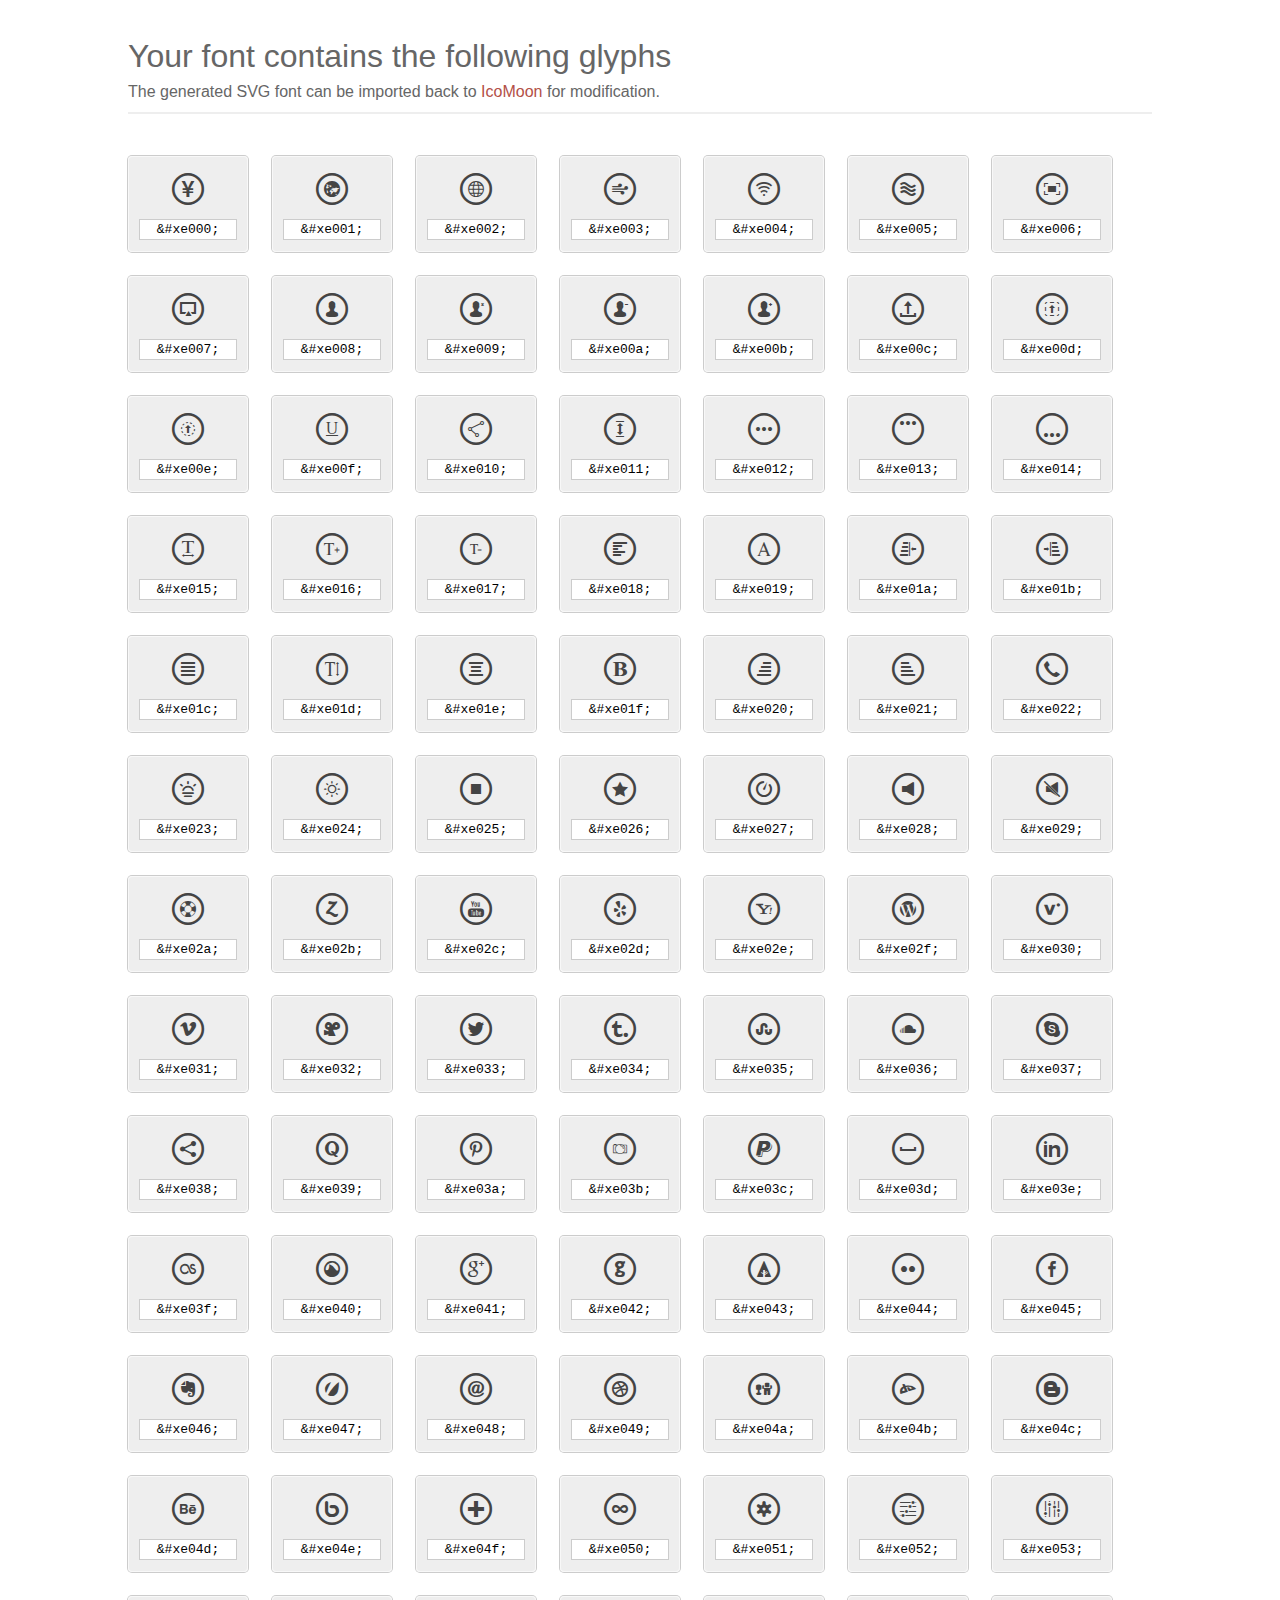
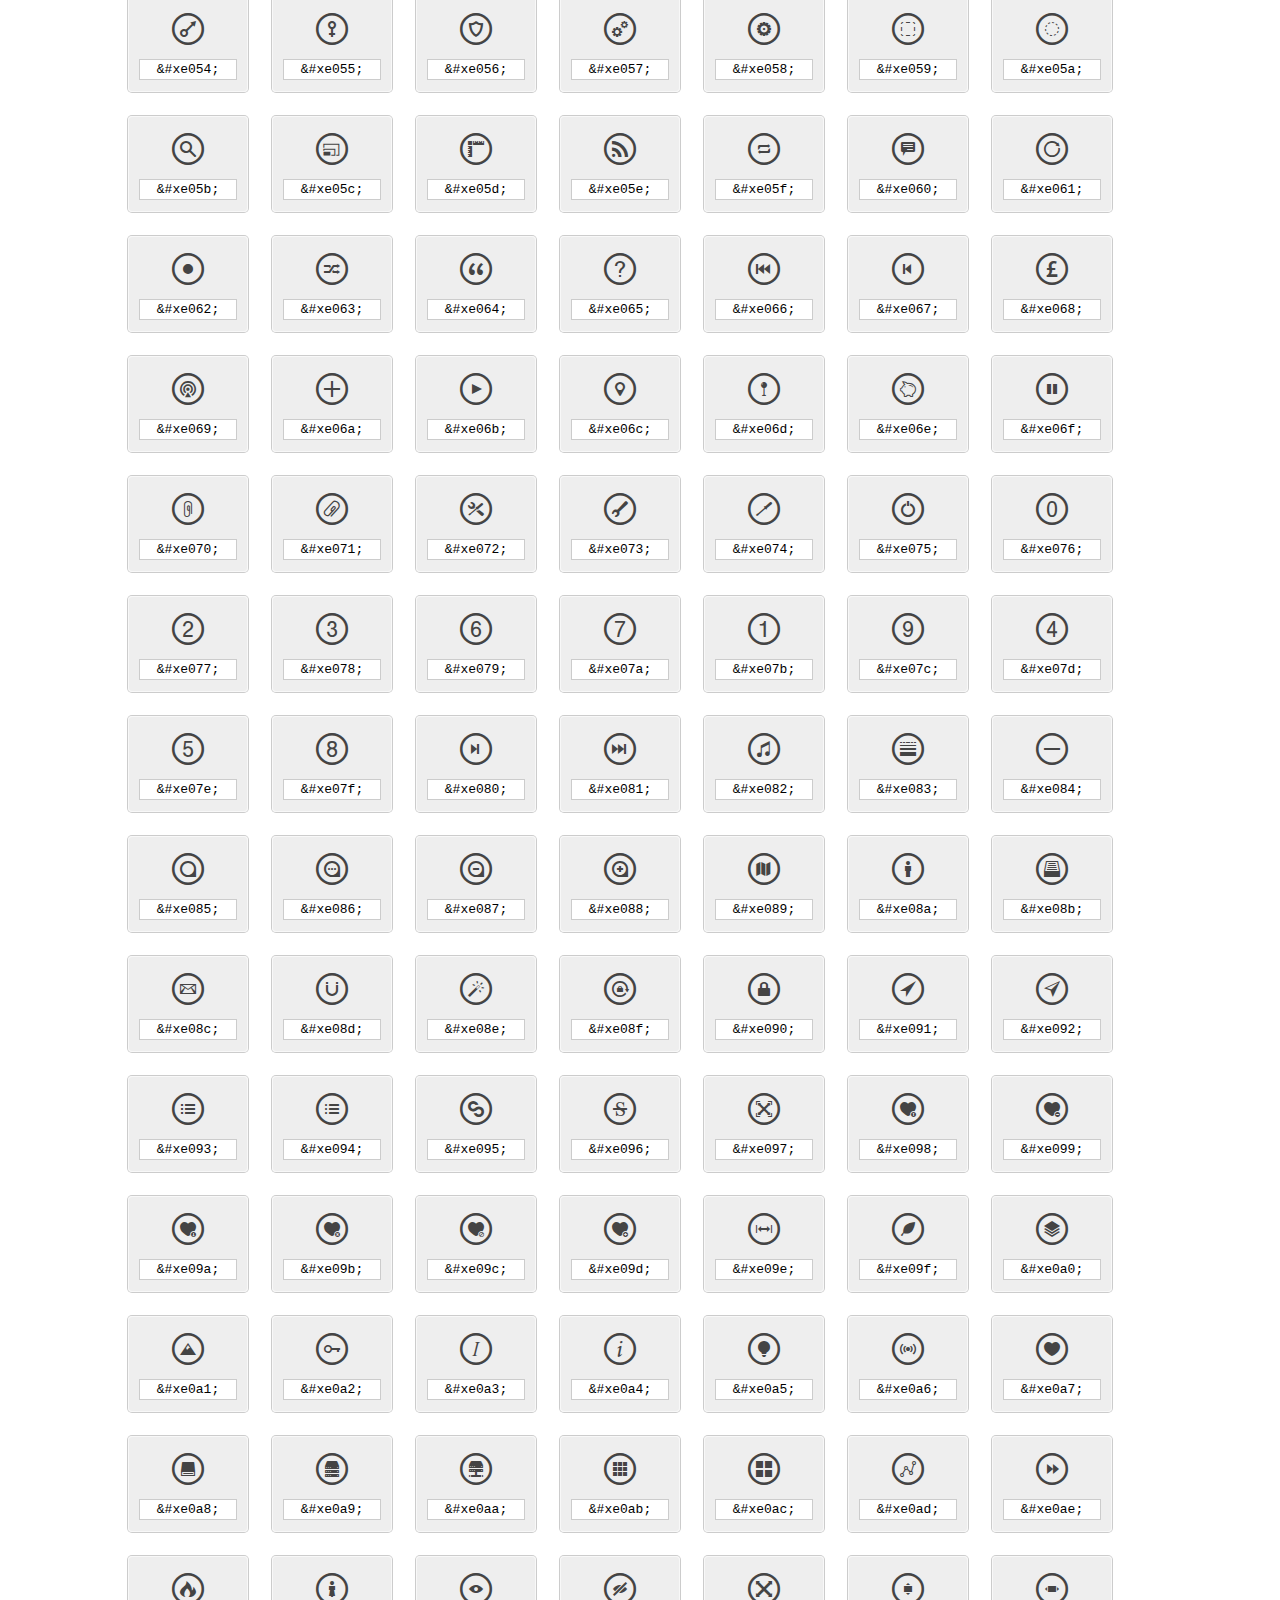
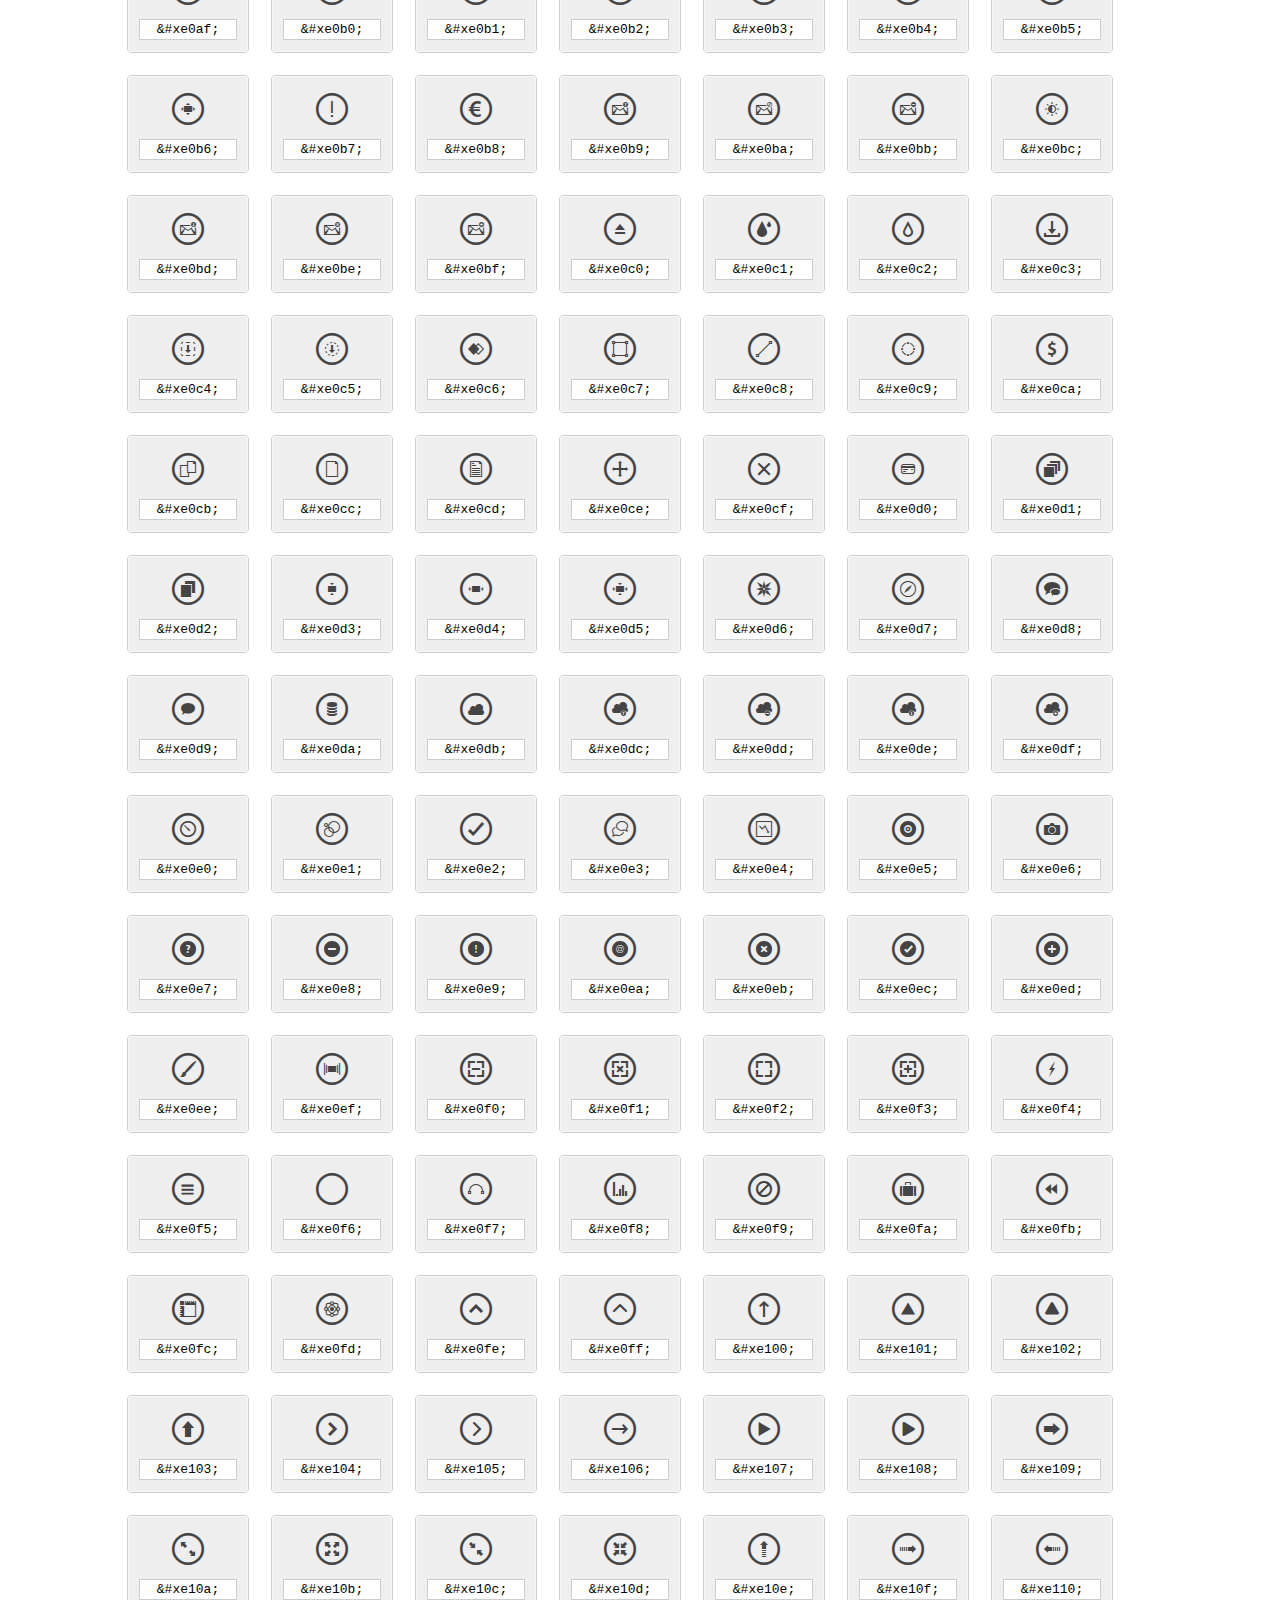
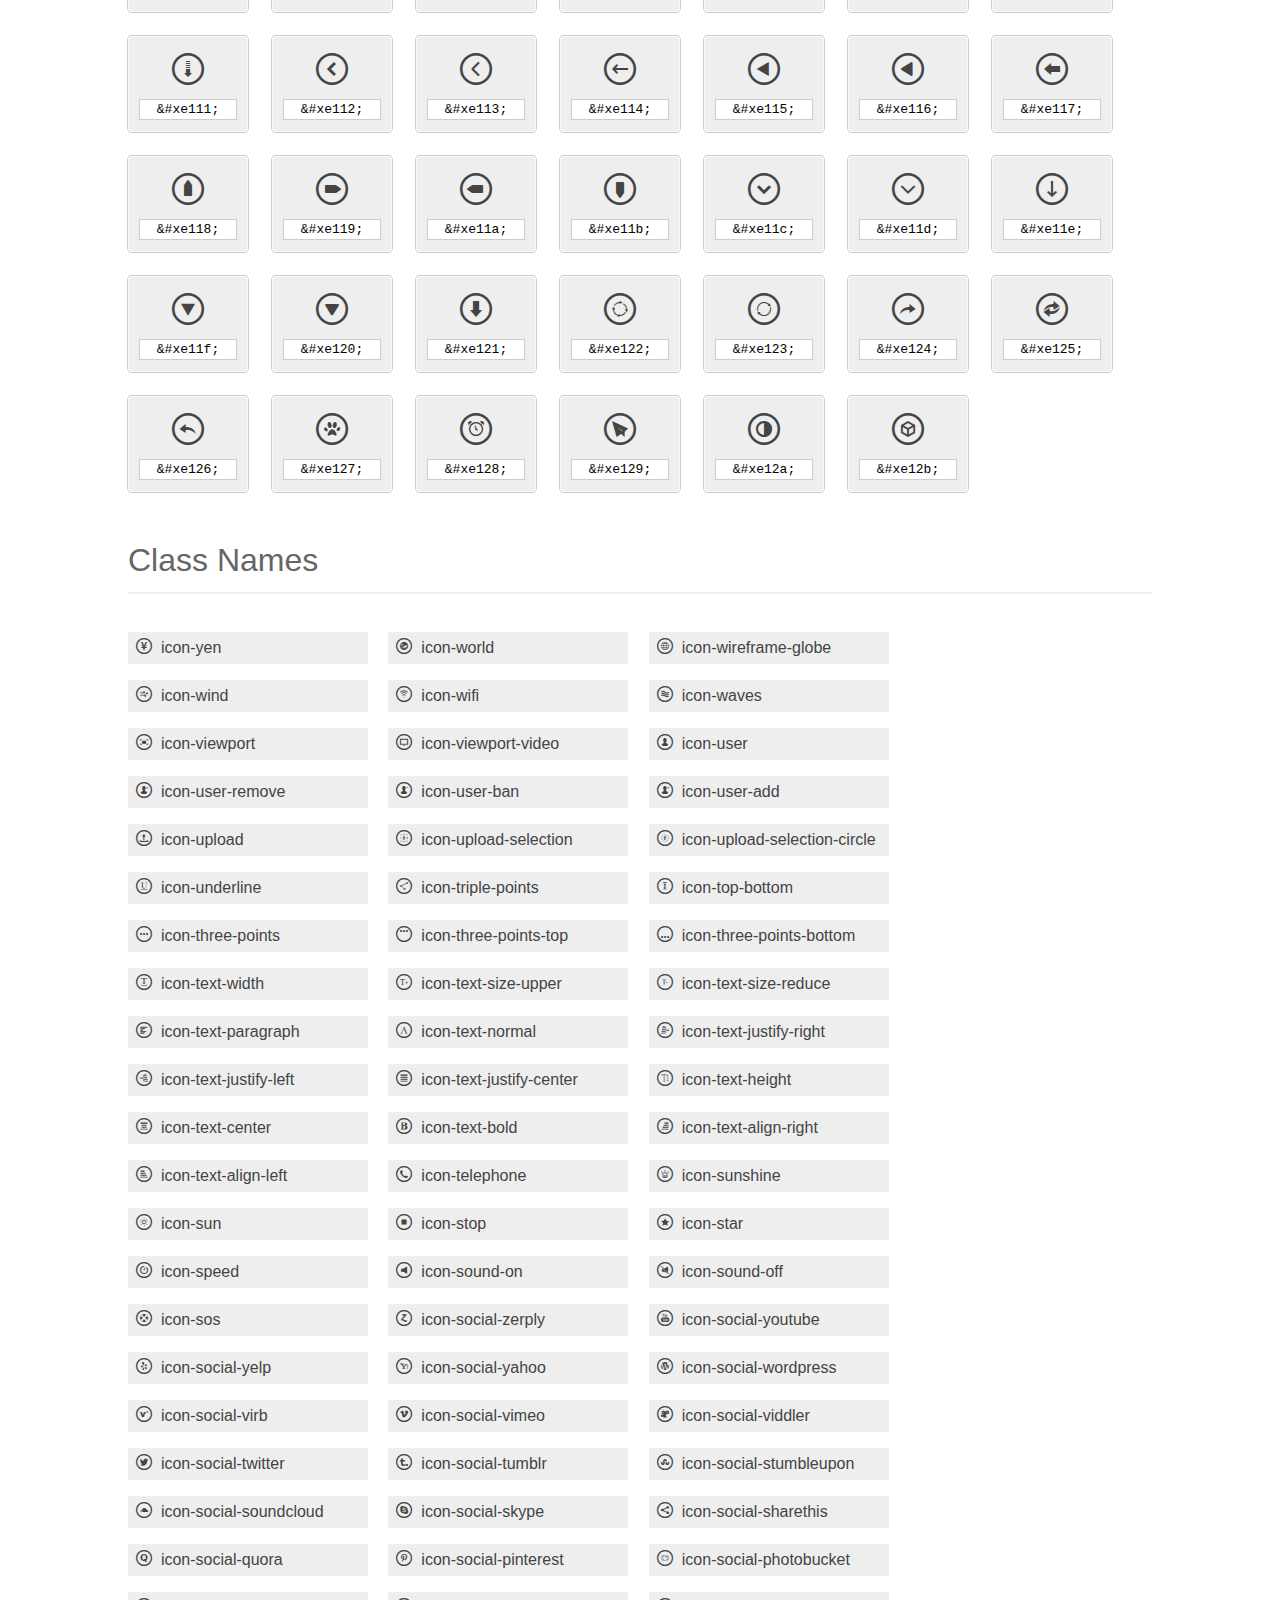
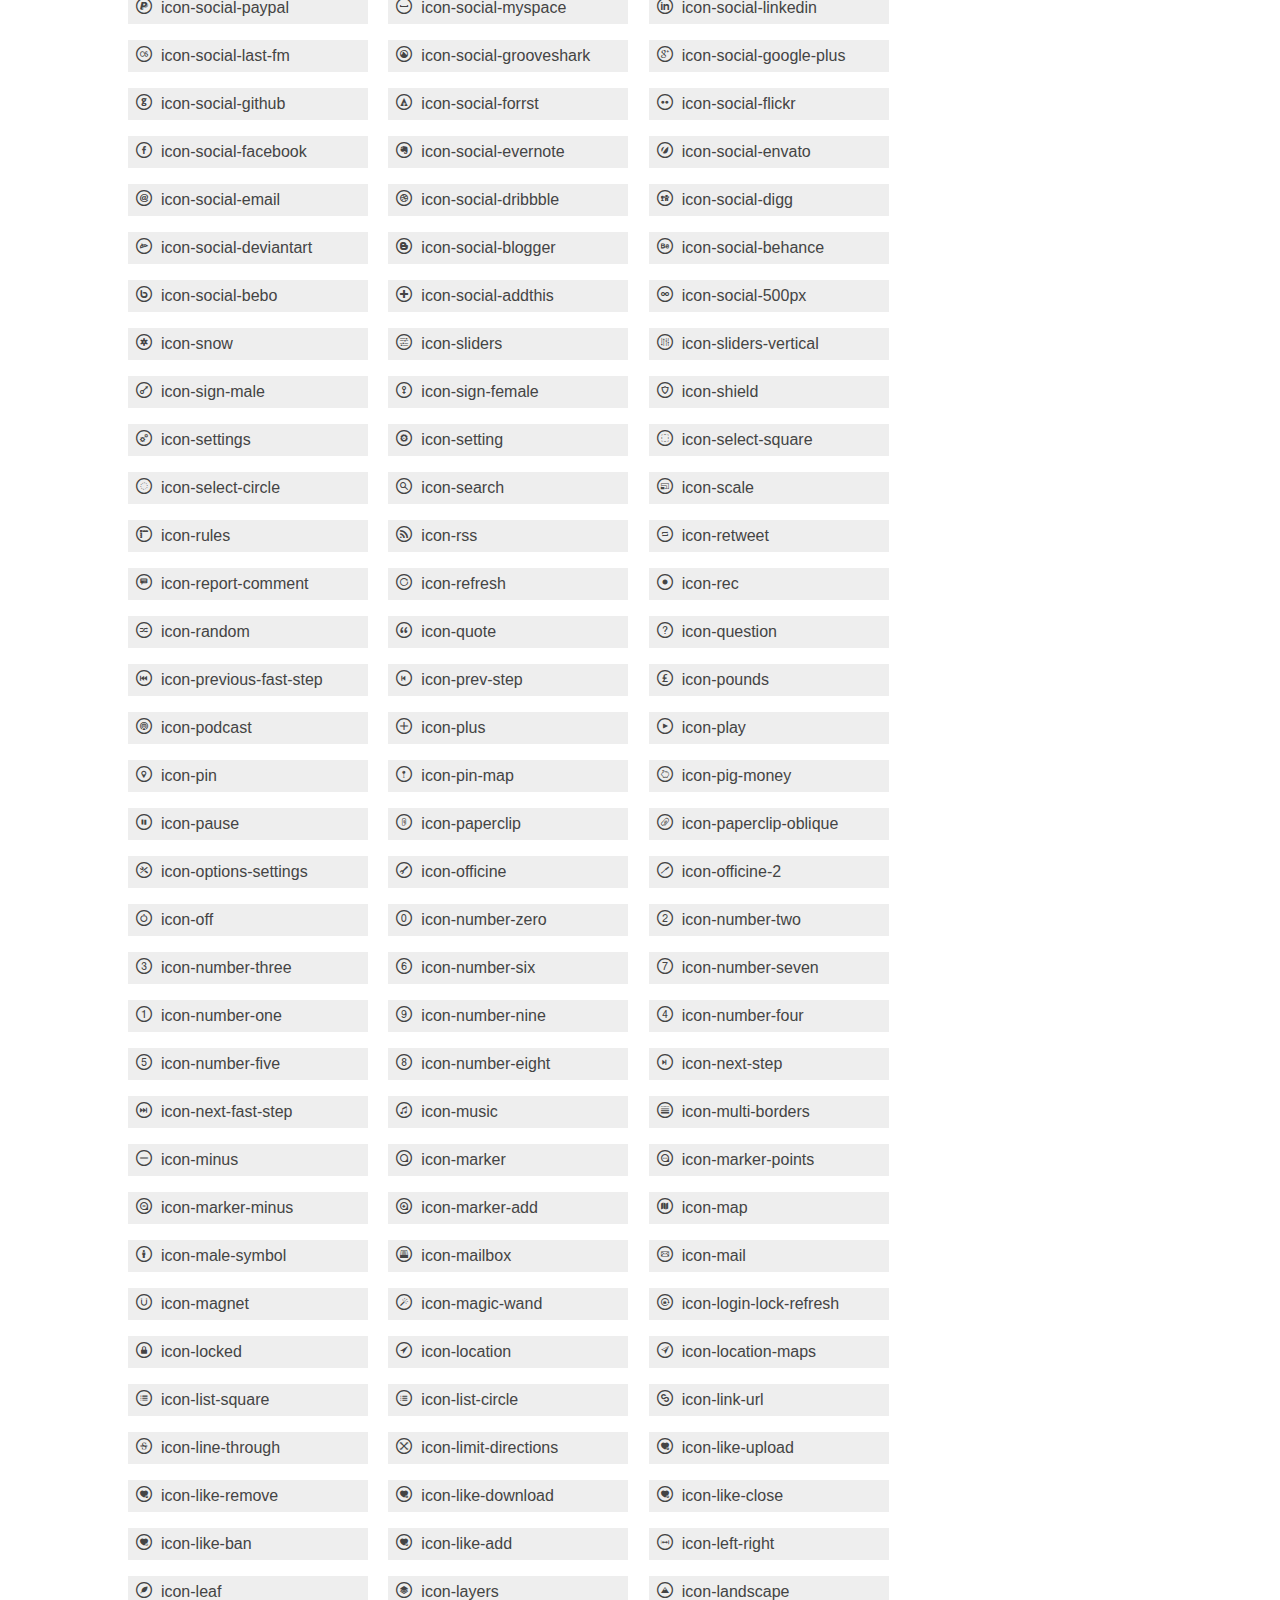
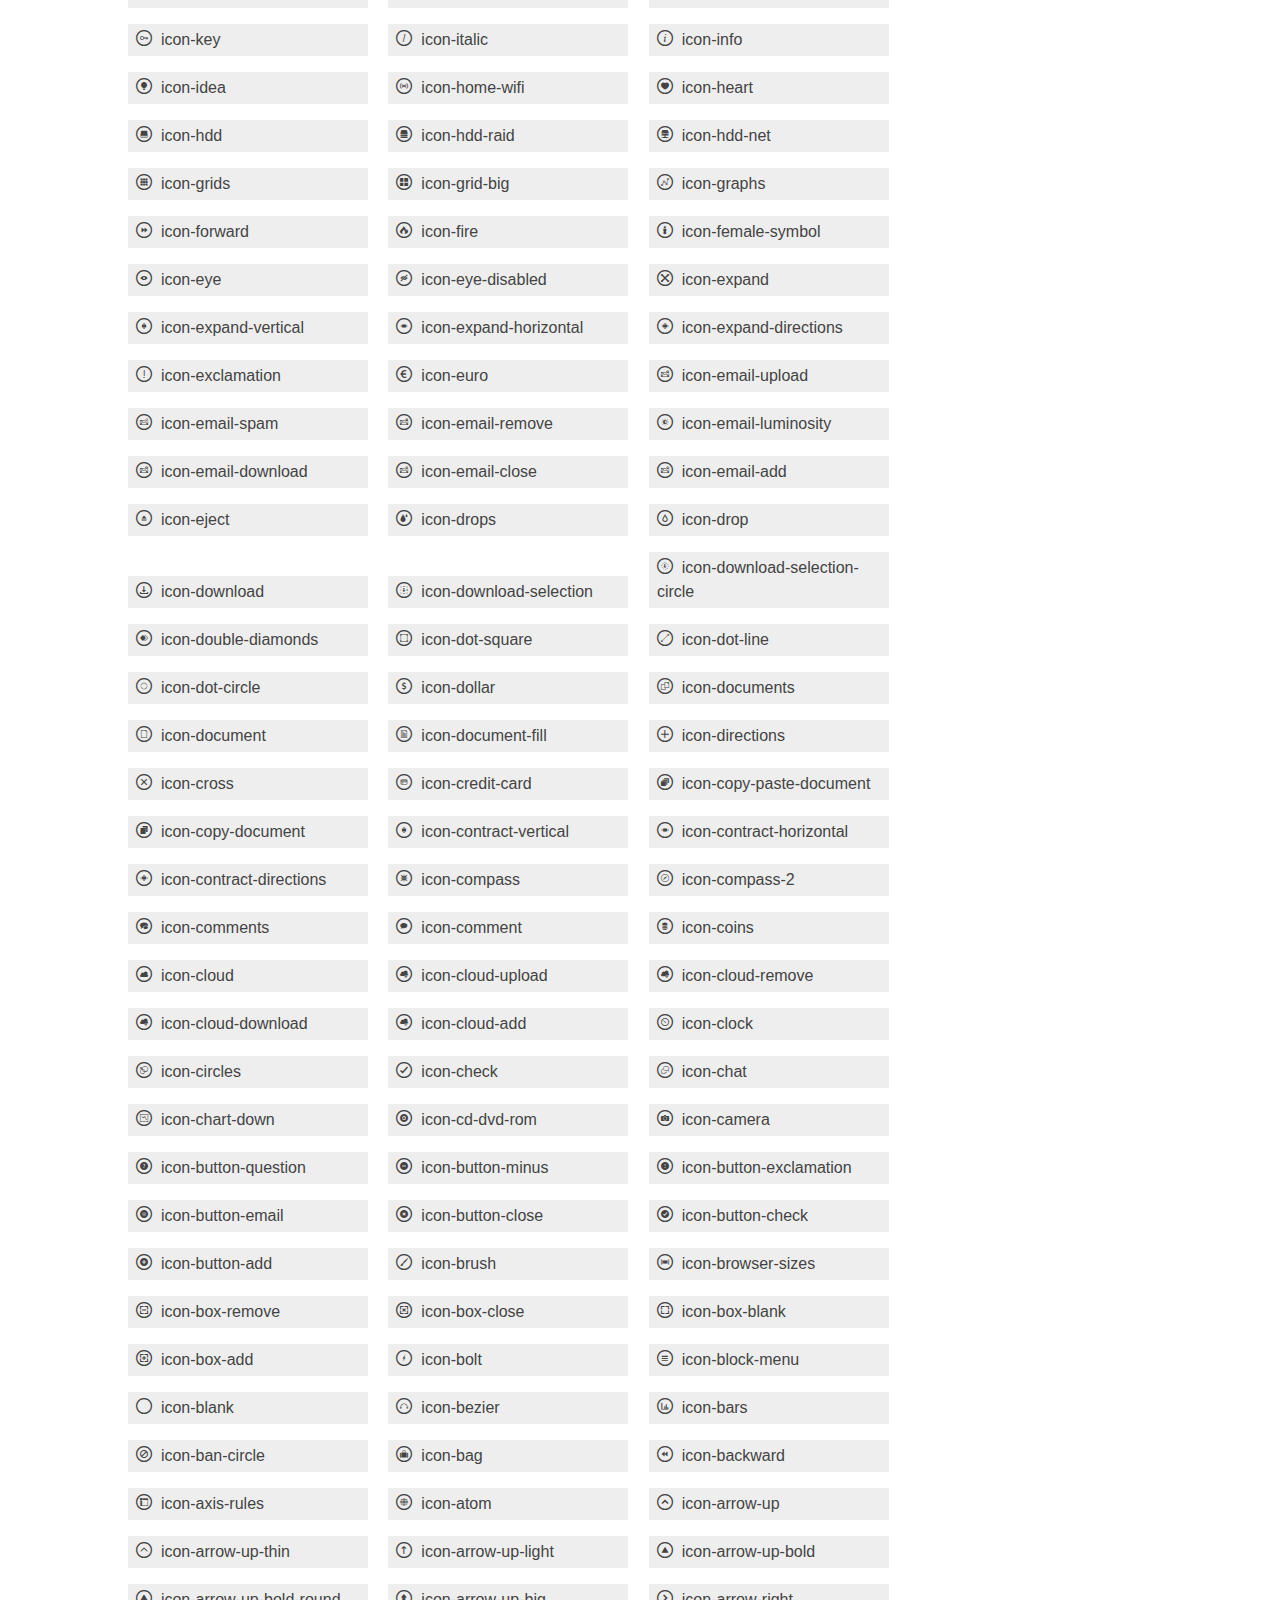
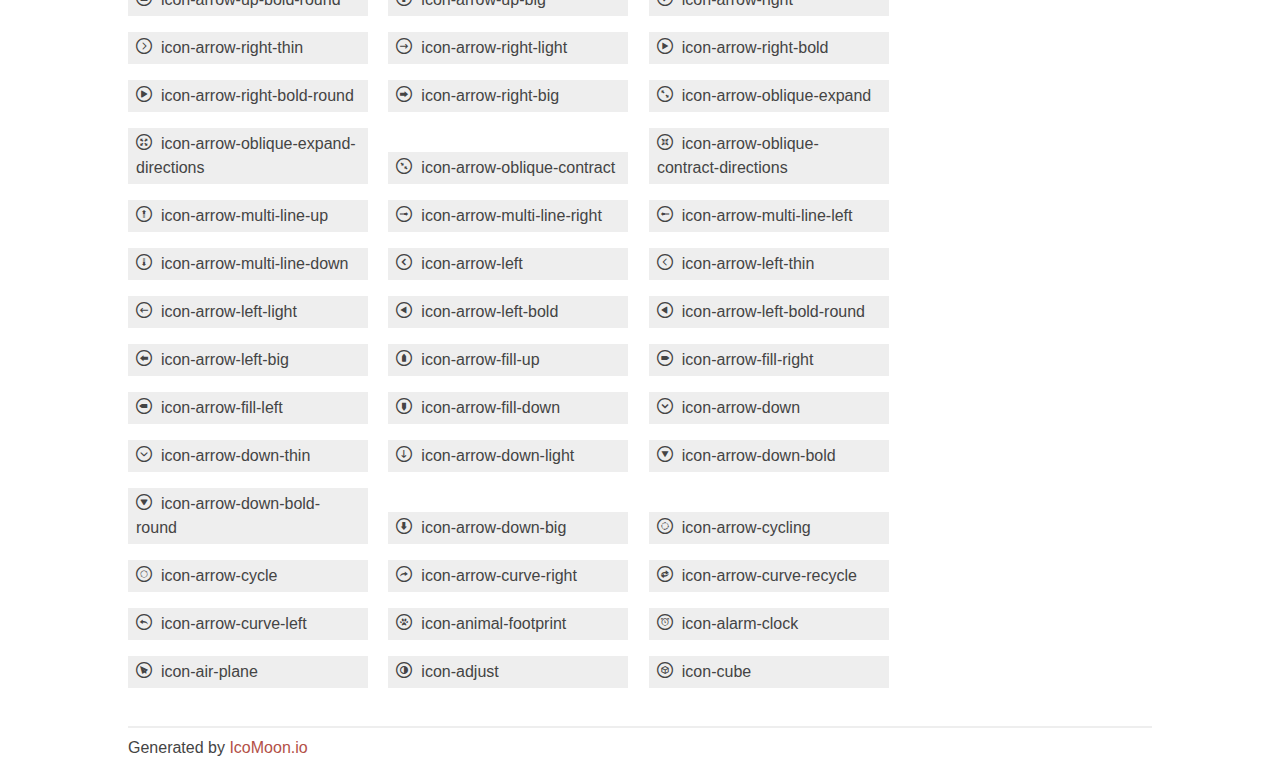
<file: fonts/index.html>
<!doctype html>
<html>
<head>
<title>Your Font/Glyphs</title>
<link rel="stylesheet" href="metrize.css" />
<!--[if lte IE 7]><script src="lte-ie7.js"></script><![endif]-->
<style>
	section, header, footer {display: block;}
	body {
		font-family: sans-serif;
		color: #444;
		line-height: 1.5;
		font-size: 1em;
	}
	* {
		-moz-box-sizing: border-box;
		-webkit-box-sizing: border-box;
		box-sizing: border-box;
		margin: 0;
		padding: 0;
	}
	.glyph {
		font-size: 16px;
		float: left;
		text-align: center;
		background: #eee;
		padding: .75em;
		margin: .75em 1.5em .75em 0;
		width: 7.5em;
		border-radius: .25em;
		box-shadow: inset 0 0 0 1px #f8f8f8, 0 0 0 1px #CCC;
	}
	.glyph input {
		font-family: consolas, monospace;
		font-size: 13px;
		width: 100%;
		text-align: center;
		border: 0;
		box-shadow: 0 0 0 1px #ccc;
		padding: .125em;
	}
	.w-main {
		width: 80%;
	}
	.centered {
		margin-left: auto;
		margin-right: auto;
	}
	.fs1 {
		font-size: 2em;
	}
	header {
		margin: 2em 0;
		padding-bottom: .5em;
		color: #666;
		box-shadow: 0 2px #eee;
	}
	header h1 {
		font-size: 2em;
		font-weight: normal;
	}
	.clearfix:before, .clearfix:after { content: ""; display: table; }
	.clearfix:after, .clear { clear: both; }
	footer {
		margin-top: 2em;
		padding: .5em 0;
		box-shadow: 0 -2px #eee;
	}
	a, a:visited {
		color: #B35047;
		text-decoration: none;
	}
	a:hover, a:focus {color: #000;}
	.box1 {
		font-size: 16px;
		display: inline-block;
		width: 15em;
		padding: .25em .5em;
		background: #eee;
		margin: .5em 1em .5em 0;
	}
</style>
</head>
<body>
	<div class="w-main centered">
	<section class="mtm clearfix" id="glyphs">
	<header>
		<h1>Your font contains the following glyphs</h1>
		<p>The generated SVG font can be imported back to <a href="http://icomoon.io/app">IcoMoon</a> for modification.</p>
	</header>
	<div class="glyph">
		<div class="fs1" aria-hidden="true" data-icon="&#xe000;"></div>
		<input type="text" readonly="readonly" value="&amp;#xe000;" />
	</div>
	<div class="glyph">
		<div class="fs1" aria-hidden="true" data-icon="&#xe001;"></div>
		<input type="text" readonly="readonly" value="&amp;#xe001;" />
	</div>
	<div class="glyph">
		<div class="fs1" aria-hidden="true" data-icon="&#xe002;"></div>
		<input type="text" readonly="readonly" value="&amp;#xe002;" />
	</div>
	<div class="glyph">
		<div class="fs1" aria-hidden="true" data-icon="&#xe003;"></div>
		<input type="text" readonly="readonly" value="&amp;#xe003;" />
	</div>
	<div class="glyph">
		<div class="fs1" aria-hidden="true" data-icon="&#xe004;"></div>
		<input type="text" readonly="readonly" value="&amp;#xe004;" />
	</div>
	<div class="glyph">
		<div class="fs1" aria-hidden="true" data-icon="&#xe005;"></div>
		<input type="text" readonly="readonly" value="&amp;#xe005;" />
	</div>
	<div class="glyph">
		<div class="fs1" aria-hidden="true" data-icon="&#xe006;"></div>
		<input type="text" readonly="readonly" value="&amp;#xe006;" />
	</div>
	<div class="glyph">
		<div class="fs1" aria-hidden="true" data-icon="&#xe007;"></div>
		<input type="text" readonly="readonly" value="&amp;#xe007;" />
	</div>
	<div class="glyph">
		<div class="fs1" aria-hidden="true" data-icon="&#xe008;"></div>
		<input type="text" readonly="readonly" value="&amp;#xe008;" />
	</div>
	<div class="glyph">
		<div class="fs1" aria-hidden="true" data-icon="&#xe009;"></div>
		<input type="text" readonly="readonly" value="&amp;#xe009;" />
	</div>
	<div class="glyph">
		<div class="fs1" aria-hidden="true" data-icon="&#xe00a;"></div>
		<input type="text" readonly="readonly" value="&amp;#xe00a;" />
	</div>
	<div class="glyph">
		<div class="fs1" aria-hidden="true" data-icon="&#xe00b;"></div>
		<input type="text" readonly="readonly" value="&amp;#xe00b;" />
	</div>
	<div class="glyph">
		<div class="fs1" aria-hidden="true" data-icon="&#xe00c;"></div>
		<input type="text" readonly="readonly" value="&amp;#xe00c;" />
	</div>
	<div class="glyph">
		<div class="fs1" aria-hidden="true" data-icon="&#xe00d;"></div>
		<input type="text" readonly="readonly" value="&amp;#xe00d;" />
	</div>
	<div class="glyph">
		<div class="fs1" aria-hidden="true" data-icon="&#xe00e;"></div>
		<input type="text" readonly="readonly" value="&amp;#xe00e;" />
	</div>
	<div class="glyph">
		<div class="fs1" aria-hidden="true" data-icon="&#xe00f;"></div>
		<input type="text" readonly="readonly" value="&amp;#xe00f;" />
	</div>
	<div class="glyph">
		<div class="fs1" aria-hidden="true" data-icon="&#xe010;"></div>
		<input type="text" readonly="readonly" value="&amp;#xe010;" />
	</div>
	<div class="glyph">
		<div class="fs1" aria-hidden="true" data-icon="&#xe011;"></div>
		<input type="text" readonly="readonly" value="&amp;#xe011;" />
	</div>
	<div class="glyph">
		<div class="fs1" aria-hidden="true" data-icon="&#xe012;"></div>
		<input type="text" readonly="readonly" value="&amp;#xe012;" />
	</div>
	<div class="glyph">
		<div class="fs1" aria-hidden="true" data-icon="&#xe013;"></div>
		<input type="text" readonly="readonly" value="&amp;#xe013;" />
	</div>
	<div class="glyph">
		<div class="fs1" aria-hidden="true" data-icon="&#xe014;"></div>
		<input type="text" readonly="readonly" value="&amp;#xe014;" />
	</div>
	<div class="glyph">
		<div class="fs1" aria-hidden="true" data-icon="&#xe015;"></div>
		<input type="text" readonly="readonly" value="&amp;#xe015;" />
	</div>
	<div class="glyph">
		<div class="fs1" aria-hidden="true" data-icon="&#xe016;"></div>
		<input type="text" readonly="readonly" value="&amp;#xe016;" />
	</div>
	<div class="glyph">
		<div class="fs1" aria-hidden="true" data-icon="&#xe017;"></div>
		<input type="text" readonly="readonly" value="&amp;#xe017;" />
	</div>
	<div class="glyph">
		<div class="fs1" aria-hidden="true" data-icon="&#xe018;"></div>
		<input type="text" readonly="readonly" value="&amp;#xe018;" />
	</div>
	<div class="glyph">
		<div class="fs1" aria-hidden="true" data-icon="&#xe019;"></div>
		<input type="text" readonly="readonly" value="&amp;#xe019;" />
	</div>
	<div class="glyph">
		<div class="fs1" aria-hidden="true" data-icon="&#xe01a;"></div>
		<input type="text" readonly="readonly" value="&amp;#xe01a;" />
	</div>
	<div class="glyph">
		<div class="fs1" aria-hidden="true" data-icon="&#xe01b;"></div>
		<input type="text" readonly="readonly" value="&amp;#xe01b;" />
	</div>
	<div class="glyph">
		<div class="fs1" aria-hidden="true" data-icon="&#xe01c;"></div>
		<input type="text" readonly="readonly" value="&amp;#xe01c;" />
	</div>
	<div class="glyph">
		<div class="fs1" aria-hidden="true" data-icon="&#xe01d;"></div>
		<input type="text" readonly="readonly" value="&amp;#xe01d;" />
	</div>
	<div class="glyph">
		<div class="fs1" aria-hidden="true" data-icon="&#xe01e;"></div>
		<input type="text" readonly="readonly" value="&amp;#xe01e;" />
	</div>
	<div class="glyph">
		<div class="fs1" aria-hidden="true" data-icon="&#xe01f;"></div>
		<input type="text" readonly="readonly" value="&amp;#xe01f;" />
	</div>
	<div class="glyph">
		<div class="fs1" aria-hidden="true" data-icon="&#xe020;"></div>
		<input type="text" readonly="readonly" value="&amp;#xe020;" />
	</div>
	<div class="glyph">
		<div class="fs1" aria-hidden="true" data-icon="&#xe021;"></div>
		<input type="text" readonly="readonly" value="&amp;#xe021;" />
	</div>
	<div class="glyph">
		<div class="fs1" aria-hidden="true" data-icon="&#xe022;"></div>
		<input type="text" readonly="readonly" value="&amp;#xe022;" />
	</div>
	<div class="glyph">
		<div class="fs1" aria-hidden="true" data-icon="&#xe023;"></div>
		<input type="text" readonly="readonly" value="&amp;#xe023;" />
	</div>
	<div class="glyph">
		<div class="fs1" aria-hidden="true" data-icon="&#xe024;"></div>
		<input type="text" readonly="readonly" value="&amp;#xe024;" />
	</div>
	<div class="glyph">
		<div class="fs1" aria-hidden="true" data-icon="&#xe025;"></div>
		<input type="text" readonly="readonly" value="&amp;#xe025;" />
	</div>
	<div class="glyph">
		<div class="fs1" aria-hidden="true" data-icon="&#xe026;"></div>
		<input type="text" readonly="readonly" value="&amp;#xe026;" />
	</div>
	<div class="glyph">
		<div class="fs1" aria-hidden="true" data-icon="&#xe027;"></div>
		<input type="text" readonly="readonly" value="&amp;#xe027;" />
	</div>
	<div class="glyph">
		<div class="fs1" aria-hidden="true" data-icon="&#xe028;"></div>
		<input type="text" readonly="readonly" value="&amp;#xe028;" />
	</div>
	<div class="glyph">
		<div class="fs1" aria-hidden="true" data-icon="&#xe029;"></div>
		<input type="text" readonly="readonly" value="&amp;#xe029;" />
	</div>
	<div class="glyph">
		<div class="fs1" aria-hidden="true" data-icon="&#xe02a;"></div>
		<input type="text" readonly="readonly" value="&amp;#xe02a;" />
	</div>
	<div class="glyph">
		<div class="fs1" aria-hidden="true" data-icon="&#xe02b;"></div>
		<input type="text" readonly="readonly" value="&amp;#xe02b;" />
	</div>
	<div class="glyph">
		<div class="fs1" aria-hidden="true" data-icon="&#xe02c;"></div>
		<input type="text" readonly="readonly" value="&amp;#xe02c;" />
	</div>
	<div class="glyph">
		<div class="fs1" aria-hidden="true" data-icon="&#xe02d;"></div>
		<input type="text" readonly="readonly" value="&amp;#xe02d;" />
	</div>
	<div class="glyph">
		<div class="fs1" aria-hidden="true" data-icon="&#xe02e;"></div>
		<input type="text" readonly="readonly" value="&amp;#xe02e;" />
	</div>
	<div class="glyph">
		<div class="fs1" aria-hidden="true" data-icon="&#xe02f;"></div>
		<input type="text" readonly="readonly" value="&amp;#xe02f;" />
	</div>
	<div class="glyph">
		<div class="fs1" aria-hidden="true" data-icon="&#xe030;"></div>
		<input type="text" readonly="readonly" value="&amp;#xe030;" />
	</div>
	<div class="glyph">
		<div class="fs1" aria-hidden="true" data-icon="&#xe031;"></div>
		<input type="text" readonly="readonly" value="&amp;#xe031;" />
	</div>
	<div class="glyph">
		<div class="fs1" aria-hidden="true" data-icon="&#xe032;"></div>
		<input type="text" readonly="readonly" value="&amp;#xe032;" />
	</div>
	<div class="glyph">
		<div class="fs1" aria-hidden="true" data-icon="&#xe033;"></div>
		<input type="text" readonly="readonly" value="&amp;#xe033;" />
	</div>
	<div class="glyph">
		<div class="fs1" aria-hidden="true" data-icon="&#xe034;"></div>
		<input type="text" readonly="readonly" value="&amp;#xe034;" />
	</div>
	<div class="glyph">
		<div class="fs1" aria-hidden="true" data-icon="&#xe035;"></div>
		<input type="text" readonly="readonly" value="&amp;#xe035;" />
	</div>
	<div class="glyph">
		<div class="fs1" aria-hidden="true" data-icon="&#xe036;"></div>
		<input type="text" readonly="readonly" value="&amp;#xe036;" />
	</div>
	<div class="glyph">
		<div class="fs1" aria-hidden="true" data-icon="&#xe037;"></div>
		<input type="text" readonly="readonly" value="&amp;#xe037;" />
	</div>
	<div class="glyph">
		<div class="fs1" aria-hidden="true" data-icon="&#xe038;"></div>
		<input type="text" readonly="readonly" value="&amp;#xe038;" />
	</div>
	<div class="glyph">
		<div class="fs1" aria-hidden="true" data-icon="&#xe039;"></div>
		<input type="text" readonly="readonly" value="&amp;#xe039;" />
	</div>
	<div class="glyph">
		<div class="fs1" aria-hidden="true" data-icon="&#xe03a;"></div>
		<input type="text" readonly="readonly" value="&amp;#xe03a;" />
	</div>
	<div class="glyph">
		<div class="fs1" aria-hidden="true" data-icon="&#xe03b;"></div>
		<input type="text" readonly="readonly" value="&amp;#xe03b;" />
	</div>
	<div class="glyph">
		<div class="fs1" aria-hidden="true" data-icon="&#xe03c;"></div>
		<input type="text" readonly="readonly" value="&amp;#xe03c;" />
	</div>
	<div class="glyph">
		<div class="fs1" aria-hidden="true" data-icon="&#xe03d;"></div>
		<input type="text" readonly="readonly" value="&amp;#xe03d;" />
	</div>
	<div class="glyph">
		<div class="fs1" aria-hidden="true" data-icon="&#xe03e;"></div>
		<input type="text" readonly="readonly" value="&amp;#xe03e;" />
	</div>
	<div class="glyph">
		<div class="fs1" aria-hidden="true" data-icon="&#xe03f;"></div>
		<input type="text" readonly="readonly" value="&amp;#xe03f;" />
	</div>
	<div class="glyph">
		<div class="fs1" aria-hidden="true" data-icon="&#xe040;"></div>
		<input type="text" readonly="readonly" value="&amp;#xe040;" />
	</div>
	<div class="glyph">
		<div class="fs1" aria-hidden="true" data-icon="&#xe041;"></div>
		<input type="text" readonly="readonly" value="&amp;#xe041;" />
	</div>
	<div class="glyph">
		<div class="fs1" aria-hidden="true" data-icon="&#xe042;"></div>
		<input type="text" readonly="readonly" value="&amp;#xe042;" />
	</div>
	<div class="glyph">
		<div class="fs1" aria-hidden="true" data-icon="&#xe043;"></div>
		<input type="text" readonly="readonly" value="&amp;#xe043;" />
	</div>
	<div class="glyph">
		<div class="fs1" aria-hidden="true" data-icon="&#xe044;"></div>
		<input type="text" readonly="readonly" value="&amp;#xe044;" />
	</div>
	<div class="glyph">
		<div class="fs1" aria-hidden="true" data-icon="&#xe045;"></div>
		<input type="text" readonly="readonly" value="&amp;#xe045;" />
	</div>
	<div class="glyph">
		<div class="fs1" aria-hidden="true" data-icon="&#xe046;"></div>
		<input type="text" readonly="readonly" value="&amp;#xe046;" />
	</div>
	<div class="glyph">
		<div class="fs1" aria-hidden="true" data-icon="&#xe047;"></div>
		<input type="text" readonly="readonly" value="&amp;#xe047;" />
	</div>
	<div class="glyph">
		<div class="fs1" aria-hidden="true" data-icon="&#xe048;"></div>
		<input type="text" readonly="readonly" value="&amp;#xe048;" />
	</div>
	<div class="glyph">
		<div class="fs1" aria-hidden="true" data-icon="&#xe049;"></div>
		<input type="text" readonly="readonly" value="&amp;#xe049;" />
	</div>
	<div class="glyph">
		<div class="fs1" aria-hidden="true" data-icon="&#xe04a;"></div>
		<input type="text" readonly="readonly" value="&amp;#xe04a;" />
	</div>
	<div class="glyph">
		<div class="fs1" aria-hidden="true" data-icon="&#xe04b;"></div>
		<input type="text" readonly="readonly" value="&amp;#xe04b;" />
	</div>
	<div class="glyph">
		<div class="fs1" aria-hidden="true" data-icon="&#xe04c;"></div>
		<input type="text" readonly="readonly" value="&amp;#xe04c;" />
	</div>
	<div class="glyph">
		<div class="fs1" aria-hidden="true" data-icon="&#xe04d;"></div>
		<input type="text" readonly="readonly" value="&amp;#xe04d;" />
	</div>
	<div class="glyph">
		<div class="fs1" aria-hidden="true" data-icon="&#xe04e;"></div>
		<input type="text" readonly="readonly" value="&amp;#xe04e;" />
	</div>
	<div class="glyph">
		<div class="fs1" aria-hidden="true" data-icon="&#xe04f;"></div>
		<input type="text" readonly="readonly" value="&amp;#xe04f;" />
	</div>
	<div class="glyph">
		<div class="fs1" aria-hidden="true" data-icon="&#xe050;"></div>
		<input type="text" readonly="readonly" value="&amp;#xe050;" />
	</div>
	<div class="glyph">
		<div class="fs1" aria-hidden="true" data-icon="&#xe051;"></div>
		<input type="text" readonly="readonly" value="&amp;#xe051;" />
	</div>
	<div class="glyph">
		<div class="fs1" aria-hidden="true" data-icon="&#xe052;"></div>
		<input type="text" readonly="readonly" value="&amp;#xe052;" />
	</div>
	<div class="glyph">
		<div class="fs1" aria-hidden="true" data-icon="&#xe053;"></div>
		<input type="text" readonly="readonly" value="&amp;#xe053;" />
	</div>
	<div class="glyph">
		<div class="fs1" aria-hidden="true" data-icon="&#xe054;"></div>
		<input type="text" readonly="readonly" value="&amp;#xe054;" />
	</div>
	<div class="glyph">
		<div class="fs1" aria-hidden="true" data-icon="&#xe055;"></div>
		<input type="text" readonly="readonly" value="&amp;#xe055;" />
	</div>
	<div class="glyph">
		<div class="fs1" aria-hidden="true" data-icon="&#xe056;"></div>
		<input type="text" readonly="readonly" value="&amp;#xe056;" />
	</div>
	<div class="glyph">
		<div class="fs1" aria-hidden="true" data-icon="&#xe057;"></div>
		<input type="text" readonly="readonly" value="&amp;#xe057;" />
	</div>
	<div class="glyph">
		<div class="fs1" aria-hidden="true" data-icon="&#xe058;"></div>
		<input type="text" readonly="readonly" value="&amp;#xe058;" />
	</div>
	<div class="glyph">
		<div class="fs1" aria-hidden="true" data-icon="&#xe059;"></div>
		<input type="text" readonly="readonly" value="&amp;#xe059;" />
	</div>
	<div class="glyph">
		<div class="fs1" aria-hidden="true" data-icon="&#xe05a;"></div>
		<input type="text" readonly="readonly" value="&amp;#xe05a;" />
	</div>
	<div class="glyph">
		<div class="fs1" aria-hidden="true" data-icon="&#xe05b;"></div>
		<input type="text" readonly="readonly" value="&amp;#xe05b;" />
	</div>
	<div class="glyph">
		<div class="fs1" aria-hidden="true" data-icon="&#xe05c;"></div>
		<input type="text" readonly="readonly" value="&amp;#xe05c;" />
	</div>
	<div class="glyph">
		<div class="fs1" aria-hidden="true" data-icon="&#xe05d;"></div>
		<input type="text" readonly="readonly" value="&amp;#xe05d;" />
	</div>
	<div class="glyph">
		<div class="fs1" aria-hidden="true" data-icon="&#xe05e;"></div>
		<input type="text" readonly="readonly" value="&amp;#xe05e;" />
	</div>
	<div class="glyph">
		<div class="fs1" aria-hidden="true" data-icon="&#xe05f;"></div>
		<input type="text" readonly="readonly" value="&amp;#xe05f;" />
	</div>
	<div class="glyph">
		<div class="fs1" aria-hidden="true" data-icon="&#xe060;"></div>
		<input type="text" readonly="readonly" value="&amp;#xe060;" />
	</div>
	<div class="glyph">
		<div class="fs1" aria-hidden="true" data-icon="&#xe061;"></div>
		<input type="text" readonly="readonly" value="&amp;#xe061;" />
	</div>
	<div class="glyph">
		<div class="fs1" aria-hidden="true" data-icon="&#xe062;"></div>
		<input type="text" readonly="readonly" value="&amp;#xe062;" />
	</div>
	<div class="glyph">
		<div class="fs1" aria-hidden="true" data-icon="&#xe063;"></div>
		<input type="text" readonly="readonly" value="&amp;#xe063;" />
	</div>
	<div class="glyph">
		<div class="fs1" aria-hidden="true" data-icon="&#xe064;"></div>
		<input type="text" readonly="readonly" value="&amp;#xe064;" />
	</div>
	<div class="glyph">
		<div class="fs1" aria-hidden="true" data-icon="&#xe065;"></div>
		<input type="text" readonly="readonly" value="&amp;#xe065;" />
	</div>
	<div class="glyph">
		<div class="fs1" aria-hidden="true" data-icon="&#xe066;"></div>
		<input type="text" readonly="readonly" value="&amp;#xe066;" />
	</div>
	<div class="glyph">
		<div class="fs1" aria-hidden="true" data-icon="&#xe067;"></div>
		<input type="text" readonly="readonly" value="&amp;#xe067;" />
	</div>
	<div class="glyph">
		<div class="fs1" aria-hidden="true" data-icon="&#xe068;"></div>
		<input type="text" readonly="readonly" value="&amp;#xe068;" />
	</div>
	<div class="glyph">
		<div class="fs1" aria-hidden="true" data-icon="&#xe069;"></div>
		<input type="text" readonly="readonly" value="&amp;#xe069;" />
	</div>
	<div class="glyph">
		<div class="fs1" aria-hidden="true" data-icon="&#xe06a;"></div>
		<input type="text" readonly="readonly" value="&amp;#xe06a;" />
	</div>
	<div class="glyph">
		<div class="fs1" aria-hidden="true" data-icon="&#xe06b;"></div>
		<input type="text" readonly="readonly" value="&amp;#xe06b;" />
	</div>
	<div class="glyph">
		<div class="fs1" aria-hidden="true" data-icon="&#xe06c;"></div>
		<input type="text" readonly="readonly" value="&amp;#xe06c;" />
	</div>
	<div class="glyph">
		<div class="fs1" aria-hidden="true" data-icon="&#xe06d;"></div>
		<input type="text" readonly="readonly" value="&amp;#xe06d;" />
	</div>
	<div class="glyph">
		<div class="fs1" aria-hidden="true" data-icon="&#xe06e;"></div>
		<input type="text" readonly="readonly" value="&amp;#xe06e;" />
	</div>
	<div class="glyph">
		<div class="fs1" aria-hidden="true" data-icon="&#xe06f;"></div>
		<input type="text" readonly="readonly" value="&amp;#xe06f;" />
	</div>
	<div class="glyph">
		<div class="fs1" aria-hidden="true" data-icon="&#xe070;"></div>
		<input type="text" readonly="readonly" value="&amp;#xe070;" />
	</div>
	<div class="glyph">
		<div class="fs1" aria-hidden="true" data-icon="&#xe071;"></div>
		<input type="text" readonly="readonly" value="&amp;#xe071;" />
	</div>
	<div class="glyph">
		<div class="fs1" aria-hidden="true" data-icon="&#xe072;"></div>
		<input type="text" readonly="readonly" value="&amp;#xe072;" />
	</div>
	<div class="glyph">
		<div class="fs1" aria-hidden="true" data-icon="&#xe073;"></div>
		<input type="text" readonly="readonly" value="&amp;#xe073;" />
	</div>
	<div class="glyph">
		<div class="fs1" aria-hidden="true" data-icon="&#xe074;"></div>
		<input type="text" readonly="readonly" value="&amp;#xe074;" />
	</div>
	<div class="glyph">
		<div class="fs1" aria-hidden="true" data-icon="&#xe075;"></div>
		<input type="text" readonly="readonly" value="&amp;#xe075;" />
	</div>
	<div class="glyph">
		<div class="fs1" aria-hidden="true" data-icon="&#xe076;"></div>
		<input type="text" readonly="readonly" value="&amp;#xe076;" />
	</div>
	<div class="glyph">
		<div class="fs1" aria-hidden="true" data-icon="&#xe077;"></div>
		<input type="text" readonly="readonly" value="&amp;#xe077;" />
	</div>
	<div class="glyph">
		<div class="fs1" aria-hidden="true" data-icon="&#xe078;"></div>
		<input type="text" readonly="readonly" value="&amp;#xe078;" />
	</div>
	<div class="glyph">
		<div class="fs1" aria-hidden="true" data-icon="&#xe079;"></div>
		<input type="text" readonly="readonly" value="&amp;#xe079;" />
	</div>
	<div class="glyph">
		<div class="fs1" aria-hidden="true" data-icon="&#xe07a;"></div>
		<input type="text" readonly="readonly" value="&amp;#xe07a;" />
	</div>
	<div class="glyph">
		<div class="fs1" aria-hidden="true" data-icon="&#xe07b;"></div>
		<input type="text" readonly="readonly" value="&amp;#xe07b;" />
	</div>
	<div class="glyph">
		<div class="fs1" aria-hidden="true" data-icon="&#xe07c;"></div>
		<input type="text" readonly="readonly" value="&amp;#xe07c;" />
	</div>
	<div class="glyph">
		<div class="fs1" aria-hidden="true" data-icon="&#xe07d;"></div>
		<input type="text" readonly="readonly" value="&amp;#xe07d;" />
	</div>
	<div class="glyph">
		<div class="fs1" aria-hidden="true" data-icon="&#xe07e;"></div>
		<input type="text" readonly="readonly" value="&amp;#xe07e;" />
	</div>
	<div class="glyph">
		<div class="fs1" aria-hidden="true" data-icon="&#xe07f;"></div>
		<input type="text" readonly="readonly" value="&amp;#xe07f;" />
	</div>
	<div class="glyph">
		<div class="fs1" aria-hidden="true" data-icon="&#xe080;"></div>
		<input type="text" readonly="readonly" value="&amp;#xe080;" />
	</div>
	<div class="glyph">
		<div class="fs1" aria-hidden="true" data-icon="&#xe081;"></div>
		<input type="text" readonly="readonly" value="&amp;#xe081;" />
	</div>
	<div class="glyph">
		<div class="fs1" aria-hidden="true" data-icon="&#xe082;"></div>
		<input type="text" readonly="readonly" value="&amp;#xe082;" />
	</div>
	<div class="glyph">
		<div class="fs1" aria-hidden="true" data-icon="&#xe083;"></div>
		<input type="text" readonly="readonly" value="&amp;#xe083;" />
	</div>
	<div class="glyph">
		<div class="fs1" aria-hidden="true" data-icon="&#xe084;"></div>
		<input type="text" readonly="readonly" value="&amp;#xe084;" />
	</div>
	<div class="glyph">
		<div class="fs1" aria-hidden="true" data-icon="&#xe085;"></div>
		<input type="text" readonly="readonly" value="&amp;#xe085;" />
	</div>
	<div class="glyph">
		<div class="fs1" aria-hidden="true" data-icon="&#xe086;"></div>
		<input type="text" readonly="readonly" value="&amp;#xe086;" />
	</div>
	<div class="glyph">
		<div class="fs1" aria-hidden="true" data-icon="&#xe087;"></div>
		<input type="text" readonly="readonly" value="&amp;#xe087;" />
	</div>
	<div class="glyph">
		<div class="fs1" aria-hidden="true" data-icon="&#xe088;"></div>
		<input type="text" readonly="readonly" value="&amp;#xe088;" />
	</div>
	<div class="glyph">
		<div class="fs1" aria-hidden="true" data-icon="&#xe089;"></div>
		<input type="text" readonly="readonly" value="&amp;#xe089;" />
	</div>
	<div class="glyph">
		<div class="fs1" aria-hidden="true" data-icon="&#xe08a;"></div>
		<input type="text" readonly="readonly" value="&amp;#xe08a;" />
	</div>
	<div class="glyph">
		<div class="fs1" aria-hidden="true" data-icon="&#xe08b;"></div>
		<input type="text" readonly="readonly" value="&amp;#xe08b;" />
	</div>
	<div class="glyph">
		<div class="fs1" aria-hidden="true" data-icon="&#xe08c;"></div>
		<input type="text" readonly="readonly" value="&amp;#xe08c;" />
	</div>
	<div class="glyph">
		<div class="fs1" aria-hidden="true" data-icon="&#xe08d;"></div>
		<input type="text" readonly="readonly" value="&amp;#xe08d;" />
	</div>
	<div class="glyph">
		<div class="fs1" aria-hidden="true" data-icon="&#xe08e;"></div>
		<input type="text" readonly="readonly" value="&amp;#xe08e;" />
	</div>
	<div class="glyph">
		<div class="fs1" aria-hidden="true" data-icon="&#xe08f;"></div>
		<input type="text" readonly="readonly" value="&amp;#xe08f;" />
	</div>
	<div class="glyph">
		<div class="fs1" aria-hidden="true" data-icon="&#xe090;"></div>
		<input type="text" readonly="readonly" value="&amp;#xe090;" />
	</div>
	<div class="glyph">
		<div class="fs1" aria-hidden="true" data-icon="&#xe091;"></div>
		<input type="text" readonly="readonly" value="&amp;#xe091;" />
	</div>
	<div class="glyph">
		<div class="fs1" aria-hidden="true" data-icon="&#xe092;"></div>
		<input type="text" readonly="readonly" value="&amp;#xe092;" />
	</div>
	<div class="glyph">
		<div class="fs1" aria-hidden="true" data-icon="&#xe093;"></div>
		<input type="text" readonly="readonly" value="&amp;#xe093;" />
	</div>
	<div class="glyph">
		<div class="fs1" aria-hidden="true" data-icon="&#xe094;"></div>
		<input type="text" readonly="readonly" value="&amp;#xe094;" />
	</div>
	<div class="glyph">
		<div class="fs1" aria-hidden="true" data-icon="&#xe095;"></div>
		<input type="text" readonly="readonly" value="&amp;#xe095;" />
	</div>
	<div class="glyph">
		<div class="fs1" aria-hidden="true" data-icon="&#xe096;"></div>
		<input type="text" readonly="readonly" value="&amp;#xe096;" />
	</div>
	<div class="glyph">
		<div class="fs1" aria-hidden="true" data-icon="&#xe097;"></div>
		<input type="text" readonly="readonly" value="&amp;#xe097;" />
	</div>
	<div class="glyph">
		<div class="fs1" aria-hidden="true" data-icon="&#xe098;"></div>
		<input type="text" readonly="readonly" value="&amp;#xe098;" />
	</div>
	<div class="glyph">
		<div class="fs1" aria-hidden="true" data-icon="&#xe099;"></div>
		<input type="text" readonly="readonly" value="&amp;#xe099;" />
	</div>
	<div class="glyph">
		<div class="fs1" aria-hidden="true" data-icon="&#xe09a;"></div>
		<input type="text" readonly="readonly" value="&amp;#xe09a;" />
	</div>
	<div class="glyph">
		<div class="fs1" aria-hidden="true" data-icon="&#xe09b;"></div>
		<input type="text" readonly="readonly" value="&amp;#xe09b;" />
	</div>
	<div class="glyph">
		<div class="fs1" aria-hidden="true" data-icon="&#xe09c;"></div>
		<input type="text" readonly="readonly" value="&amp;#xe09c;" />
	</div>
	<div class="glyph">
		<div class="fs1" aria-hidden="true" data-icon="&#xe09d;"></div>
		<input type="text" readonly="readonly" value="&amp;#xe09d;" />
	</div>
	<div class="glyph">
		<div class="fs1" aria-hidden="true" data-icon="&#xe09e;"></div>
		<input type="text" readonly="readonly" value="&amp;#xe09e;" />
	</div>
	<div class="glyph">
		<div class="fs1" aria-hidden="true" data-icon="&#xe09f;"></div>
		<input type="text" readonly="readonly" value="&amp;#xe09f;" />
	</div>
	<div class="glyph">
		<div class="fs1" aria-hidden="true" data-icon="&#xe0a0;"></div>
		<input type="text" readonly="readonly" value="&amp;#xe0a0;" />
	</div>
	<div class="glyph">
		<div class="fs1" aria-hidden="true" data-icon="&#xe0a1;"></div>
		<input type="text" readonly="readonly" value="&amp;#xe0a1;" />
	</div>
	<div class="glyph">
		<div class="fs1" aria-hidden="true" data-icon="&#xe0a2;"></div>
		<input type="text" readonly="readonly" value="&amp;#xe0a2;" />
	</div>
	<div class="glyph">
		<div class="fs1" aria-hidden="true" data-icon="&#xe0a3;"></div>
		<input type="text" readonly="readonly" value="&amp;#xe0a3;" />
	</div>
	<div class="glyph">
		<div class="fs1" aria-hidden="true" data-icon="&#xe0a4;"></div>
		<input type="text" readonly="readonly" value="&amp;#xe0a4;" />
	</div>
	<div class="glyph">
		<div class="fs1" aria-hidden="true" data-icon="&#xe0a5;"></div>
		<input type="text" readonly="readonly" value="&amp;#xe0a5;" />
	</div>
	<div class="glyph">
		<div class="fs1" aria-hidden="true" data-icon="&#xe0a6;"></div>
		<input type="text" readonly="readonly" value="&amp;#xe0a6;" />
	</div>
	<div class="glyph">
		<div class="fs1" aria-hidden="true" data-icon="&#xe0a7;"></div>
		<input type="text" readonly="readonly" value="&amp;#xe0a7;" />
	</div>
	<div class="glyph">
		<div class="fs1" aria-hidden="true" data-icon="&#xe0a8;"></div>
		<input type="text" readonly="readonly" value="&amp;#xe0a8;" />
	</div>
	<div class="glyph">
		<div class="fs1" aria-hidden="true" data-icon="&#xe0a9;"></div>
		<input type="text" readonly="readonly" value="&amp;#xe0a9;" />
	</div>
	<div class="glyph">
		<div class="fs1" aria-hidden="true" data-icon="&#xe0aa;"></div>
		<input type="text" readonly="readonly" value="&amp;#xe0aa;" />
	</div>
	<div class="glyph">
		<div class="fs1" aria-hidden="true" data-icon="&#xe0ab;"></div>
		<input type="text" readonly="readonly" value="&amp;#xe0ab;" />
	</div>
	<div class="glyph">
		<div class="fs1" aria-hidden="true" data-icon="&#xe0ac;"></div>
		<input type="text" readonly="readonly" value="&amp;#xe0ac;" />
	</div>
	<div class="glyph">
		<div class="fs1" aria-hidden="true" data-icon="&#xe0ad;"></div>
		<input type="text" readonly="readonly" value="&amp;#xe0ad;" />
	</div>
	<div class="glyph">
		<div class="fs1" aria-hidden="true" data-icon="&#xe0ae;"></div>
		<input type="text" readonly="readonly" value="&amp;#xe0ae;" />
	</div>
	<div class="glyph">
		<div class="fs1" aria-hidden="true" data-icon="&#xe0af;"></div>
		<input type="text" readonly="readonly" value="&amp;#xe0af;" />
	</div>
	<div class="glyph">
		<div class="fs1" aria-hidden="true" data-icon="&#xe0b0;"></div>
		<input type="text" readonly="readonly" value="&amp;#xe0b0;" />
	</div>
	<div class="glyph">
		<div class="fs1" aria-hidden="true" data-icon="&#xe0b1;"></div>
		<input type="text" readonly="readonly" value="&amp;#xe0b1;" />
	</div>
	<div class="glyph">
		<div class="fs1" aria-hidden="true" data-icon="&#xe0b2;"></div>
		<input type="text" readonly="readonly" value="&amp;#xe0b2;" />
	</div>
	<div class="glyph">
		<div class="fs1" aria-hidden="true" data-icon="&#xe0b3;"></div>
		<input type="text" readonly="readonly" value="&amp;#xe0b3;" />
	</div>
	<div class="glyph">
		<div class="fs1" aria-hidden="true" data-icon="&#xe0b4;"></div>
		<input type="text" readonly="readonly" value="&amp;#xe0b4;" />
	</div>
	<div class="glyph">
		<div class="fs1" aria-hidden="true" data-icon="&#xe0b5;"></div>
		<input type="text" readonly="readonly" value="&amp;#xe0b5;" />
	</div>
	<div class="glyph">
		<div class="fs1" aria-hidden="true" data-icon="&#xe0b6;"></div>
		<input type="text" readonly="readonly" value="&amp;#xe0b6;" />
	</div>
	<div class="glyph">
		<div class="fs1" aria-hidden="true" data-icon="&#xe0b7;"></div>
		<input type="text" readonly="readonly" value="&amp;#xe0b7;" />
	</div>
	<div class="glyph">
		<div class="fs1" aria-hidden="true" data-icon="&#xe0b8;"></div>
		<input type="text" readonly="readonly" value="&amp;#xe0b8;" />
	</div>
	<div class="glyph">
		<div class="fs1" aria-hidden="true" data-icon="&#xe0b9;"></div>
		<input type="text" readonly="readonly" value="&amp;#xe0b9;" />
	</div>
	<div class="glyph">
		<div class="fs1" aria-hidden="true" data-icon="&#xe0ba;"></div>
		<input type="text" readonly="readonly" value="&amp;#xe0ba;" />
	</div>
	<div class="glyph">
		<div class="fs1" aria-hidden="true" data-icon="&#xe0bb;"></div>
		<input type="text" readonly="readonly" value="&amp;#xe0bb;" />
	</div>
	<div class="glyph">
		<div class="fs1" aria-hidden="true" data-icon="&#xe0bc;"></div>
		<input type="text" readonly="readonly" value="&amp;#xe0bc;" />
	</div>
	<div class="glyph">
		<div class="fs1" aria-hidden="true" data-icon="&#xe0bd;"></div>
		<input type="text" readonly="readonly" value="&amp;#xe0bd;" />
	</div>
	<div class="glyph">
		<div class="fs1" aria-hidden="true" data-icon="&#xe0be;"></div>
		<input type="text" readonly="readonly" value="&amp;#xe0be;" />
	</div>
	<div class="glyph">
		<div class="fs1" aria-hidden="true" data-icon="&#xe0bf;"></div>
		<input type="text" readonly="readonly" value="&amp;#xe0bf;" />
	</div>
	<div class="glyph">
		<div class="fs1" aria-hidden="true" data-icon="&#xe0c0;"></div>
		<input type="text" readonly="readonly" value="&amp;#xe0c0;" />
	</div>
	<div class="glyph">
		<div class="fs1" aria-hidden="true" data-icon="&#xe0c1;"></div>
		<input type="text" readonly="readonly" value="&amp;#xe0c1;" />
	</div>
	<div class="glyph">
		<div class="fs1" aria-hidden="true" data-icon="&#xe0c2;"></div>
		<input type="text" readonly="readonly" value="&amp;#xe0c2;" />
	</div>
	<div class="glyph">
		<div class="fs1" aria-hidden="true" data-icon="&#xe0c3;"></div>
		<input type="text" readonly="readonly" value="&amp;#xe0c3;" />
	</div>
	<div class="glyph">
		<div class="fs1" aria-hidden="true" data-icon="&#xe0c4;"></div>
		<input type="text" readonly="readonly" value="&amp;#xe0c4;" />
	</div>
	<div class="glyph">
		<div class="fs1" aria-hidden="true" data-icon="&#xe0c5;"></div>
		<input type="text" readonly="readonly" value="&amp;#xe0c5;" />
	</div>
	<div class="glyph">
		<div class="fs1" aria-hidden="true" data-icon="&#xe0c6;"></div>
		<input type="text" readonly="readonly" value="&amp;#xe0c6;" />
	</div>
	<div class="glyph">
		<div class="fs1" aria-hidden="true" data-icon="&#xe0c7;"></div>
		<input type="text" readonly="readonly" value="&amp;#xe0c7;" />
	</div>
	<div class="glyph">
		<div class="fs1" aria-hidden="true" data-icon="&#xe0c8;"></div>
		<input type="text" readonly="readonly" value="&amp;#xe0c8;" />
	</div>
	<div class="glyph">
		<div class="fs1" aria-hidden="true" data-icon="&#xe0c9;"></div>
		<input type="text" readonly="readonly" value="&amp;#xe0c9;" />
	</div>
	<div class="glyph">
		<div class="fs1" aria-hidden="true" data-icon="&#xe0ca;"></div>
		<input type="text" readonly="readonly" value="&amp;#xe0ca;" />
	</div>
	<div class="glyph">
		<div class="fs1" aria-hidden="true" data-icon="&#xe0cb;"></div>
		<input type="text" readonly="readonly" value="&amp;#xe0cb;" />
	</div>
	<div class="glyph">
		<div class="fs1" aria-hidden="true" data-icon="&#xe0cc;"></div>
		<input type="text" readonly="readonly" value="&amp;#xe0cc;" />
	</div>
	<div class="glyph">
		<div class="fs1" aria-hidden="true" data-icon="&#xe0cd;"></div>
		<input type="text" readonly="readonly" value="&amp;#xe0cd;" />
	</div>
	<div class="glyph">
		<div class="fs1" aria-hidden="true" data-icon="&#xe0ce;"></div>
		<input type="text" readonly="readonly" value="&amp;#xe0ce;" />
	</div>
	<div class="glyph">
		<div class="fs1" aria-hidden="true" data-icon="&#xe0cf;"></div>
		<input type="text" readonly="readonly" value="&amp;#xe0cf;" />
	</div>
	<div class="glyph">
		<div class="fs1" aria-hidden="true" data-icon="&#xe0d0;"></div>
		<input type="text" readonly="readonly" value="&amp;#xe0d0;" />
	</div>
	<div class="glyph">
		<div class="fs1" aria-hidden="true" data-icon="&#xe0d1;"></div>
		<input type="text" readonly="readonly" value="&amp;#xe0d1;" />
	</div>
	<div class="glyph">
		<div class="fs1" aria-hidden="true" data-icon="&#xe0d2;"></div>
		<input type="text" readonly="readonly" value="&amp;#xe0d2;" />
	</div>
	<div class="glyph">
		<div class="fs1" aria-hidden="true" data-icon="&#xe0d3;"></div>
		<input type="text" readonly="readonly" value="&amp;#xe0d3;" />
	</div>
	<div class="glyph">
		<div class="fs1" aria-hidden="true" data-icon="&#xe0d4;"></div>
		<input type="text" readonly="readonly" value="&amp;#xe0d4;" />
	</div>
	<div class="glyph">
		<div class="fs1" aria-hidden="true" data-icon="&#xe0d5;"></div>
		<input type="text" readonly="readonly" value="&amp;#xe0d5;" />
	</div>
	<div class="glyph">
		<div class="fs1" aria-hidden="true" data-icon="&#xe0d6;"></div>
		<input type="text" readonly="readonly" value="&amp;#xe0d6;" />
	</div>
	<div class="glyph">
		<div class="fs1" aria-hidden="true" data-icon="&#xe0d7;"></div>
		<input type="text" readonly="readonly" value="&amp;#xe0d7;" />
	</div>
	<div class="glyph">
		<div class="fs1" aria-hidden="true" data-icon="&#xe0d8;"></div>
		<input type="text" readonly="readonly" value="&amp;#xe0d8;" />
	</div>
	<div class="glyph">
		<div class="fs1" aria-hidden="true" data-icon="&#xe0d9;"></div>
		<input type="text" readonly="readonly" value="&amp;#xe0d9;" />
	</div>
	<div class="glyph">
		<div class="fs1" aria-hidden="true" data-icon="&#xe0da;"></div>
		<input type="text" readonly="readonly" value="&amp;#xe0da;" />
	</div>
	<div class="glyph">
		<div class="fs1" aria-hidden="true" data-icon="&#xe0db;"></div>
		<input type="text" readonly="readonly" value="&amp;#xe0db;" />
	</div>
	<div class="glyph">
		<div class="fs1" aria-hidden="true" data-icon="&#xe0dc;"></div>
		<input type="text" readonly="readonly" value="&amp;#xe0dc;" />
	</div>
	<div class="glyph">
		<div class="fs1" aria-hidden="true" data-icon="&#xe0dd;"></div>
		<input type="text" readonly="readonly" value="&amp;#xe0dd;" />
	</div>
	<div class="glyph">
		<div class="fs1" aria-hidden="true" data-icon="&#xe0de;"></div>
		<input type="text" readonly="readonly" value="&amp;#xe0de;" />
	</div>
	<div class="glyph">
		<div class="fs1" aria-hidden="true" data-icon="&#xe0df;"></div>
		<input type="text" readonly="readonly" value="&amp;#xe0df;" />
	</div>
	<div class="glyph">
		<div class="fs1" aria-hidden="true" data-icon="&#xe0e0;"></div>
		<input type="text" readonly="readonly" value="&amp;#xe0e0;" />
	</div>
	<div class="glyph">
		<div class="fs1" aria-hidden="true" data-icon="&#xe0e1;"></div>
		<input type="text" readonly="readonly" value="&amp;#xe0e1;" />
	</div>
	<div class="glyph">
		<div class="fs1" aria-hidden="true" data-icon="&#xe0e2;"></div>
		<input type="text" readonly="readonly" value="&amp;#xe0e2;" />
	</div>
	<div class="glyph">
		<div class="fs1" aria-hidden="true" data-icon="&#xe0e3;"></div>
		<input type="text" readonly="readonly" value="&amp;#xe0e3;" />
	</div>
	<div class="glyph">
		<div class="fs1" aria-hidden="true" data-icon="&#xe0e4;"></div>
		<input type="text" readonly="readonly" value="&amp;#xe0e4;" />
	</div>
	<div class="glyph">
		<div class="fs1" aria-hidden="true" data-icon="&#xe0e5;"></div>
		<input type="text" readonly="readonly" value="&amp;#xe0e5;" />
	</div>
	<div class="glyph">
		<div class="fs1" aria-hidden="true" data-icon="&#xe0e6;"></div>
		<input type="text" readonly="readonly" value="&amp;#xe0e6;" />
	</div>
	<div class="glyph">
		<div class="fs1" aria-hidden="true" data-icon="&#xe0e7;"></div>
		<input type="text" readonly="readonly" value="&amp;#xe0e7;" />
	</div>
	<div class="glyph">
		<div class="fs1" aria-hidden="true" data-icon="&#xe0e8;"></div>
		<input type="text" readonly="readonly" value="&amp;#xe0e8;" />
	</div>
	<div class="glyph">
		<div class="fs1" aria-hidden="true" data-icon="&#xe0e9;"></div>
		<input type="text" readonly="readonly" value="&amp;#xe0e9;" />
	</div>
	<div class="glyph">
		<div class="fs1" aria-hidden="true" data-icon="&#xe0ea;"></div>
		<input type="text" readonly="readonly" value="&amp;#xe0ea;" />
	</div>
	<div class="glyph">
		<div class="fs1" aria-hidden="true" data-icon="&#xe0eb;"></div>
		<input type="text" readonly="readonly" value="&amp;#xe0eb;" />
	</div>
	<div class="glyph">
		<div class="fs1" aria-hidden="true" data-icon="&#xe0ec;"></div>
		<input type="text" readonly="readonly" value="&amp;#xe0ec;" />
	</div>
	<div class="glyph">
		<div class="fs1" aria-hidden="true" data-icon="&#xe0ed;"></div>
		<input type="text" readonly="readonly" value="&amp;#xe0ed;" />
	</div>
	<div class="glyph">
		<div class="fs1" aria-hidden="true" data-icon="&#xe0ee;"></div>
		<input type="text" readonly="readonly" value="&amp;#xe0ee;" />
	</div>
	<div class="glyph">
		<div class="fs1" aria-hidden="true" data-icon="&#xe0ef;"></div>
		<input type="text" readonly="readonly" value="&amp;#xe0ef;" />
	</div>
	<div class="glyph">
		<div class="fs1" aria-hidden="true" data-icon="&#xe0f0;"></div>
		<input type="text" readonly="readonly" value="&amp;#xe0f0;" />
	</div>
	<div class="glyph">
		<div class="fs1" aria-hidden="true" data-icon="&#xe0f1;"></div>
		<input type="text" readonly="readonly" value="&amp;#xe0f1;" />
	</div>
	<div class="glyph">
		<div class="fs1" aria-hidden="true" data-icon="&#xe0f2;"></div>
		<input type="text" readonly="readonly" value="&amp;#xe0f2;" />
	</div>
	<div class="glyph">
		<div class="fs1" aria-hidden="true" data-icon="&#xe0f3;"></div>
		<input type="text" readonly="readonly" value="&amp;#xe0f3;" />
	</div>
	<div class="glyph">
		<div class="fs1" aria-hidden="true" data-icon="&#xe0f4;"></div>
		<input type="text" readonly="readonly" value="&amp;#xe0f4;" />
	</div>
	<div class="glyph">
		<div class="fs1" aria-hidden="true" data-icon="&#xe0f5;"></div>
		<input type="text" readonly="readonly" value="&amp;#xe0f5;" />
	</div>
	<div class="glyph">
		<div class="fs1" aria-hidden="true" data-icon="&#xe0f6;"></div>
		<input type="text" readonly="readonly" value="&amp;#xe0f6;" />
	</div>
	<div class="glyph">
		<div class="fs1" aria-hidden="true" data-icon="&#xe0f7;"></div>
		<input type="text" readonly="readonly" value="&amp;#xe0f7;" />
	</div>
	<div class="glyph">
		<div class="fs1" aria-hidden="true" data-icon="&#xe0f8;"></div>
		<input type="text" readonly="readonly" value="&amp;#xe0f8;" />
	</div>
	<div class="glyph">
		<div class="fs1" aria-hidden="true" data-icon="&#xe0f9;"></div>
		<input type="text" readonly="readonly" value="&amp;#xe0f9;" />
	</div>
	<div class="glyph">
		<div class="fs1" aria-hidden="true" data-icon="&#xe0fa;"></div>
		<input type="text" readonly="readonly" value="&amp;#xe0fa;" />
	</div>
	<div class="glyph">
		<div class="fs1" aria-hidden="true" data-icon="&#xe0fb;"></div>
		<input type="text" readonly="readonly" value="&amp;#xe0fb;" />
	</div>
	<div class="glyph">
		<div class="fs1" aria-hidden="true" data-icon="&#xe0fc;"></div>
		<input type="text" readonly="readonly" value="&amp;#xe0fc;" />
	</div>
	<div class="glyph">
		<div class="fs1" aria-hidden="true" data-icon="&#xe0fd;"></div>
		<input type="text" readonly="readonly" value="&amp;#xe0fd;" />
	</div>
	<div class="glyph">
		<div class="fs1" aria-hidden="true" data-icon="&#xe0fe;"></div>
		<input type="text" readonly="readonly" value="&amp;#xe0fe;" />
	</div>
	<div class="glyph">
		<div class="fs1" aria-hidden="true" data-icon="&#xe0ff;"></div>
		<input type="text" readonly="readonly" value="&amp;#xe0ff;" />
	</div>
	<div class="glyph">
		<div class="fs1" aria-hidden="true" data-icon="&#xe100;"></div>
		<input type="text" readonly="readonly" value="&amp;#xe100;" />
	</div>
	<div class="glyph">
		<div class="fs1" aria-hidden="true" data-icon="&#xe101;"></div>
		<input type="text" readonly="readonly" value="&amp;#xe101;" />
	</div>
	<div class="glyph">
		<div class="fs1" aria-hidden="true" data-icon="&#xe102;"></div>
		<input type="text" readonly="readonly" value="&amp;#xe102;" />
	</div>
	<div class="glyph">
		<div class="fs1" aria-hidden="true" data-icon="&#xe103;"></div>
		<input type="text" readonly="readonly" value="&amp;#xe103;" />
	</div>
	<div class="glyph">
		<div class="fs1" aria-hidden="true" data-icon="&#xe104;"></div>
		<input type="text" readonly="readonly" value="&amp;#xe104;" />
	</div>
	<div class="glyph">
		<div class="fs1" aria-hidden="true" data-icon="&#xe105;"></div>
		<input type="text" readonly="readonly" value="&amp;#xe105;" />
	</div>
	<div class="glyph">
		<div class="fs1" aria-hidden="true" data-icon="&#xe106;"></div>
		<input type="text" readonly="readonly" value="&amp;#xe106;" />
	</div>
	<div class="glyph">
		<div class="fs1" aria-hidden="true" data-icon="&#xe107;"></div>
		<input type="text" readonly="readonly" value="&amp;#xe107;" />
	</div>
	<div class="glyph">
		<div class="fs1" aria-hidden="true" data-icon="&#xe108;"></div>
		<input type="text" readonly="readonly" value="&amp;#xe108;" />
	</div>
	<div class="glyph">
		<div class="fs1" aria-hidden="true" data-icon="&#xe109;"></div>
		<input type="text" readonly="readonly" value="&amp;#xe109;" />
	</div>
	<div class="glyph">
		<div class="fs1" aria-hidden="true" data-icon="&#xe10a;"></div>
		<input type="text" readonly="readonly" value="&amp;#xe10a;" />
	</div>
	<div class="glyph">
		<div class="fs1" aria-hidden="true" data-icon="&#xe10b;"></div>
		<input type="text" readonly="readonly" value="&amp;#xe10b;" />
	</div>
	<div class="glyph">
		<div class="fs1" aria-hidden="true" data-icon="&#xe10c;"></div>
		<input type="text" readonly="readonly" value="&amp;#xe10c;" />
	</div>
	<div class="glyph">
		<div class="fs1" aria-hidden="true" data-icon="&#xe10d;"></div>
		<input type="text" readonly="readonly" value="&amp;#xe10d;" />
	</div>
	<div class="glyph">
		<div class="fs1" aria-hidden="true" data-icon="&#xe10e;"></div>
		<input type="text" readonly="readonly" value="&amp;#xe10e;" />
	</div>
	<div class="glyph">
		<div class="fs1" aria-hidden="true" data-icon="&#xe10f;"></div>
		<input type="text" readonly="readonly" value="&amp;#xe10f;" />
	</div>
	<div class="glyph">
		<div class="fs1" aria-hidden="true" data-icon="&#xe110;"></div>
		<input type="text" readonly="readonly" value="&amp;#xe110;" />
	</div>
	<div class="glyph">
		<div class="fs1" aria-hidden="true" data-icon="&#xe111;"></div>
		<input type="text" readonly="readonly" value="&amp;#xe111;" />
	</div>
	<div class="glyph">
		<div class="fs1" aria-hidden="true" data-icon="&#xe112;"></div>
		<input type="text" readonly="readonly" value="&amp;#xe112;" />
	</div>
	<div class="glyph">
		<div class="fs1" aria-hidden="true" data-icon="&#xe113;"></div>
		<input type="text" readonly="readonly" value="&amp;#xe113;" />
	</div>
	<div class="glyph">
		<div class="fs1" aria-hidden="true" data-icon="&#xe114;"></div>
		<input type="text" readonly="readonly" value="&amp;#xe114;" />
	</div>
	<div class="glyph">
		<div class="fs1" aria-hidden="true" data-icon="&#xe115;"></div>
		<input type="text" readonly="readonly" value="&amp;#xe115;" />
	</div>
	<div class="glyph">
		<div class="fs1" aria-hidden="true" data-icon="&#xe116;"></div>
		<input type="text" readonly="readonly" value="&amp;#xe116;" />
	</div>
	<div class="glyph">
		<div class="fs1" aria-hidden="true" data-icon="&#xe117;"></div>
		<input type="text" readonly="readonly" value="&amp;#xe117;" />
	</div>
	<div class="glyph">
		<div class="fs1" aria-hidden="true" data-icon="&#xe118;"></div>
		<input type="text" readonly="readonly" value="&amp;#xe118;" />
	</div>
	<div class="glyph">
		<div class="fs1" aria-hidden="true" data-icon="&#xe119;"></div>
		<input type="text" readonly="readonly" value="&amp;#xe119;" />
	</div>
	<div class="glyph">
		<div class="fs1" aria-hidden="true" data-icon="&#xe11a;"></div>
		<input type="text" readonly="readonly" value="&amp;#xe11a;" />
	</div>
	<div class="glyph">
		<div class="fs1" aria-hidden="true" data-icon="&#xe11b;"></div>
		<input type="text" readonly="readonly" value="&amp;#xe11b;" />
	</div>
	<div class="glyph">
		<div class="fs1" aria-hidden="true" data-icon="&#xe11c;"></div>
		<input type="text" readonly="readonly" value="&amp;#xe11c;" />
	</div>
	<div class="glyph">
		<div class="fs1" aria-hidden="true" data-icon="&#xe11d;"></div>
		<input type="text" readonly="readonly" value="&amp;#xe11d;" />
	</div>
	<div class="glyph">
		<div class="fs1" aria-hidden="true" data-icon="&#xe11e;"></div>
		<input type="text" readonly="readonly" value="&amp;#xe11e;" />
	</div>
	<div class="glyph">
		<div class="fs1" aria-hidden="true" data-icon="&#xe11f;"></div>
		<input type="text" readonly="readonly" value="&amp;#xe11f;" />
	</div>
	<div class="glyph">
		<div class="fs1" aria-hidden="true" data-icon="&#xe120;"></div>
		<input type="text" readonly="readonly" value="&amp;#xe120;" />
	</div>
	<div class="glyph">
		<div class="fs1" aria-hidden="true" data-icon="&#xe121;"></div>
		<input type="text" readonly="readonly" value="&amp;#xe121;" />
	</div>
	<div class="glyph">
		<div class="fs1" aria-hidden="true" data-icon="&#xe122;"></div>
		<input type="text" readonly="readonly" value="&amp;#xe122;" />
	</div>
	<div class="glyph">
		<div class="fs1" aria-hidden="true" data-icon="&#xe123;"></div>
		<input type="text" readonly="readonly" value="&amp;#xe123;" />
	</div>
	<div class="glyph">
		<div class="fs1" aria-hidden="true" data-icon="&#xe124;"></div>
		<input type="text" readonly="readonly" value="&amp;#xe124;" />
	</div>
	<div class="glyph">
		<div class="fs1" aria-hidden="true" data-icon="&#xe125;"></div>
		<input type="text" readonly="readonly" value="&amp;#xe125;" />
	</div>
	<div class="glyph">
		<div class="fs1" aria-hidden="true" data-icon="&#xe126;"></div>
		<input type="text" readonly="readonly" value="&amp;#xe126;" />
	</div>
	<div class="glyph">
		<div class="fs1" aria-hidden="true" data-icon="&#xe127;"></div>
		<input type="text" readonly="readonly" value="&amp;#xe127;" />
	</div>
	<div class="glyph">
		<div class="fs1" aria-hidden="true" data-icon="&#xe128;"></div>
		<input type="text" readonly="readonly" value="&amp;#xe128;" />
	</div>
	<div class="glyph">
		<div class="fs1" aria-hidden="true" data-icon="&#xe129;"></div>
		<input type="text" readonly="readonly" value="&amp;#xe129;" />
	</div>
	<div class="glyph">
		<div class="fs1" aria-hidden="true" data-icon="&#xe12a;"></div>
		<input type="text" readonly="readonly" value="&amp;#xe12a;" />
	</div>
	<div class="glyph">
		<div class="fs1" aria-hidden="true" data-icon="&#xe12b;"></div>
		<input type="text" readonly="readonly" value="&amp;#xe12b;" />
	</div>
	</section>
	<div class="clear"></div>
	<section class="mtm clearfix" id="glyphs">
	<header>
		<h1>Class Names</h1>
	</header>
	<span class="box1">
		<span aria-hidden="true" class="icon-yen"></span>
		&nbsp;icon-yen
	</span>
	<span class="box1">
		<span aria-hidden="true" class="icon-world"></span>
		&nbsp;icon-world
	</span>
	<span class="box1">
		<span aria-hidden="true" class="icon-wireframe-globe"></span>
		&nbsp;icon-wireframe-globe
	</span>
	<span class="box1">
		<span aria-hidden="true" class="icon-wind"></span>
		&nbsp;icon-wind
	</span>
	<span class="box1">
		<span aria-hidden="true" class="icon-wifi"></span>
		&nbsp;icon-wifi
	</span>
	<span class="box1">
		<span aria-hidden="true" class="icon-waves"></span>
		&nbsp;icon-waves
	</span>
	<span class="box1">
		<span aria-hidden="true" class="icon-viewport"></span>
		&nbsp;icon-viewport
	</span>
	<span class="box1">
		<span aria-hidden="true" class="icon-viewport-video"></span>
		&nbsp;icon-viewport-video
	</span>
	<span class="box1">
		<span aria-hidden="true" class="icon-user"></span>
		&nbsp;icon-user
	</span>
	<span class="box1">
		<span aria-hidden="true" class="icon-user-remove"></span>
		&nbsp;icon-user-remove
	</span>
	<span class="box1">
		<span aria-hidden="true" class="icon-user-ban"></span>
		&nbsp;icon-user-ban
	</span>
	<span class="box1">
		<span aria-hidden="true" class="icon-user-add"></span>
		&nbsp;icon-user-add
	</span>
	<span class="box1">
		<span aria-hidden="true" class="icon-upload"></span>
		&nbsp;icon-upload
	</span>
	<span class="box1">
		<span aria-hidden="true" class="icon-upload-selection"></span>
		&nbsp;icon-upload-selection
	</span>
	<span class="box1">
		<span aria-hidden="true" class="icon-upload-selection-circle"></span>
		&nbsp;icon-upload-selection-circle
	</span>
	<span class="box1">
		<span aria-hidden="true" class="icon-underline"></span>
		&nbsp;icon-underline
	</span>
	<span class="box1">
		<span aria-hidden="true" class="icon-triple-points"></span>
		&nbsp;icon-triple-points
	</span>
	<span class="box1">
		<span aria-hidden="true" class="icon-top-bottom"></span>
		&nbsp;icon-top-bottom
	</span>
	<span class="box1">
		<span aria-hidden="true" class="icon-three-points"></span>
		&nbsp;icon-three-points
	</span>
	<span class="box1">
		<span aria-hidden="true" class="icon-three-points-top"></span>
		&nbsp;icon-three-points-top
	</span>
	<span class="box1">
		<span aria-hidden="true" class="icon-three-points-bottom"></span>
		&nbsp;icon-three-points-bottom
	</span>
	<span class="box1">
		<span aria-hidden="true" class="icon-text-width"></span>
		&nbsp;icon-text-width
	</span>
	<span class="box1">
		<span aria-hidden="true" class="icon-text-size-upper"></span>
		&nbsp;icon-text-size-upper
	</span>
	<span class="box1">
		<span aria-hidden="true" class="icon-text-size-reduce"></span>
		&nbsp;icon-text-size-reduce
	</span>
	<span class="box1">
		<span aria-hidden="true" class="icon-text-paragraph"></span>
		&nbsp;icon-text-paragraph
	</span>
	<span class="box1">
		<span aria-hidden="true" class="icon-text-normal"></span>
		&nbsp;icon-text-normal
	</span>
	<span class="box1">
		<span aria-hidden="true" class="icon-text-justify-right"></span>
		&nbsp;icon-text-justify-right
	</span>
	<span class="box1">
		<span aria-hidden="true" class="icon-text-justify-left"></span>
		&nbsp;icon-text-justify-left
	</span>
	<span class="box1">
		<span aria-hidden="true" class="icon-text-justify-center"></span>
		&nbsp;icon-text-justify-center
	</span>
	<span class="box1">
		<span aria-hidden="true" class="icon-text-height"></span>
		&nbsp;icon-text-height
	</span>
	<span class="box1">
		<span aria-hidden="true" class="icon-text-center"></span>
		&nbsp;icon-text-center
	</span>
	<span class="box1">
		<span aria-hidden="true" class="icon-text-bold"></span>
		&nbsp;icon-text-bold
	</span>
	<span class="box1">
		<span aria-hidden="true" class="icon-text-align-right"></span>
		&nbsp;icon-text-align-right
	</span>
	<span class="box1">
		<span aria-hidden="true" class="icon-text-align-left"></span>
		&nbsp;icon-text-align-left
	</span>
	<span class="box1">
		<span aria-hidden="true" class="icon-telephone"></span>
		&nbsp;icon-telephone
	</span>
	<span class="box1">
		<span aria-hidden="true" class="icon-sunshine"></span>
		&nbsp;icon-sunshine
	</span>
	<span class="box1">
		<span aria-hidden="true" class="icon-sun"></span>
		&nbsp;icon-sun
	</span>
	<span class="box1">
		<span aria-hidden="true" class="icon-stop"></span>
		&nbsp;icon-stop
	</span>
	<span class="box1">
		<span aria-hidden="true" class="icon-star"></span>
		&nbsp;icon-star
	</span>
	<span class="box1">
		<span aria-hidden="true" class="icon-speed"></span>
		&nbsp;icon-speed
	</span>
	<span class="box1">
		<span aria-hidden="true" class="icon-sound-on"></span>
		&nbsp;icon-sound-on
	</span>
	<span class="box1">
		<span aria-hidden="true" class="icon-sound-off"></span>
		&nbsp;icon-sound-off
	</span>
	<span class="box1">
		<span aria-hidden="true" class="icon-sos"></span>
		&nbsp;icon-sos
	</span>
	<span class="box1">
		<span aria-hidden="true" class="icon-social-zerply"></span>
		&nbsp;icon-social-zerply
	</span>
	<span class="box1">
		<span aria-hidden="true" class="icon-social-youtube"></span>
		&nbsp;icon-social-youtube
	</span>
	<span class="box1">
		<span aria-hidden="true" class="icon-social-yelp"></span>
		&nbsp;icon-social-yelp
	</span>
	<span class="box1">
		<span aria-hidden="true" class="icon-social-yahoo"></span>
		&nbsp;icon-social-yahoo
	</span>
	<span class="box1">
		<span aria-hidden="true" class="icon-social-wordpress"></span>
		&nbsp;icon-social-wordpress
	</span>
	<span class="box1">
		<span aria-hidden="true" class="icon-social-virb"></span>
		&nbsp;icon-social-virb
	</span>
	<span class="box1">
		<span aria-hidden="true" class="icon-social-vimeo"></span>
		&nbsp;icon-social-vimeo
	</span>
	<span class="box1">
		<span aria-hidden="true" class="icon-social-viddler"></span>
		&nbsp;icon-social-viddler
	</span>
	<span class="box1">
		<span aria-hidden="true" class="icon-social-twitter"></span>
		&nbsp;icon-social-twitter
	</span>
	<span class="box1">
		<span aria-hidden="true" class="icon-social-tumblr"></span>
		&nbsp;icon-social-tumblr
	</span>
	<span class="box1">
		<span aria-hidden="true" class="icon-social-stumbleupon"></span>
		&nbsp;icon-social-stumbleupon
	</span>
	<span class="box1">
		<span aria-hidden="true" class="icon-social-soundcloud"></span>
		&nbsp;icon-social-soundcloud
	</span>
	<span class="box1">
		<span aria-hidden="true" class="icon-social-skype"></span>
		&nbsp;icon-social-skype
	</span>
	<span class="box1">
		<span aria-hidden="true" class="icon-social-sharethis"></span>
		&nbsp;icon-social-sharethis
	</span>
	<span class="box1">
		<span aria-hidden="true" class="icon-social-quora"></span>
		&nbsp;icon-social-quora
	</span>
	<span class="box1">
		<span aria-hidden="true" class="icon-social-pinterest"></span>
		&nbsp;icon-social-pinterest
	</span>
	<span class="box1">
		<span aria-hidden="true" class="icon-social-photobucket"></span>
		&nbsp;icon-social-photobucket
	</span>
	<span class="box1">
		<span aria-hidden="true" class="icon-social-paypal"></span>
		&nbsp;icon-social-paypal
	</span>
	<span class="box1">
		<span aria-hidden="true" class="icon-social-myspace"></span>
		&nbsp;icon-social-myspace
	</span>
	<span class="box1">
		<span aria-hidden="true" class="icon-social-linkedin"></span>
		&nbsp;icon-social-linkedin
	</span>
	<span class="box1">
		<span aria-hidden="true" class="icon-social-last-fm"></span>
		&nbsp;icon-social-last-fm
	</span>
	<span class="box1">
		<span aria-hidden="true" class="icon-social-grooveshark"></span>
		&nbsp;icon-social-grooveshark
	</span>
	<span class="box1">
		<span aria-hidden="true" class="icon-social-google-plus"></span>
		&nbsp;icon-social-google-plus
	</span>
	<span class="box1">
		<span aria-hidden="true" class="icon-social-github"></span>
		&nbsp;icon-social-github
	</span>
	<span class="box1">
		<span aria-hidden="true" class="icon-social-forrst"></span>
		&nbsp;icon-social-forrst
	</span>
	<span class="box1">
		<span aria-hidden="true" class="icon-social-flickr"></span>
		&nbsp;icon-social-flickr
	</span>
	<span class="box1">
		<span aria-hidden="true" class="icon-social-facebook"></span>
		&nbsp;icon-social-facebook
	</span>
	<span class="box1">
		<span aria-hidden="true" class="icon-social-evernote"></span>
		&nbsp;icon-social-evernote
	</span>
	<span class="box1">
		<span aria-hidden="true" class="icon-social-envato"></span>
		&nbsp;icon-social-envato
	</span>
	<span class="box1">
		<span aria-hidden="true" class="icon-social-email"></span>
		&nbsp;icon-social-email
	</span>
	<span class="box1">
		<span aria-hidden="true" class="icon-social-dribbble"></span>
		&nbsp;icon-social-dribbble
	</span>
	<span class="box1">
		<span aria-hidden="true" class="icon-social-digg"></span>
		&nbsp;icon-social-digg
	</span>
	<span class="box1">
		<span aria-hidden="true" class="icon-social-deviantart"></span>
		&nbsp;icon-social-deviantart
	</span>
	<span class="box1">
		<span aria-hidden="true" class="icon-social-blogger"></span>
		&nbsp;icon-social-blogger
	</span>
	<span class="box1">
		<span aria-hidden="true" class="icon-social-behance"></span>
		&nbsp;icon-social-behance
	</span>
	<span class="box1">
		<span aria-hidden="true" class="icon-social-bebo"></span>
		&nbsp;icon-social-bebo
	</span>
	<span class="box1">
		<span aria-hidden="true" class="icon-social-addthis"></span>
		&nbsp;icon-social-addthis
	</span>
	<span class="box1">
		<span aria-hidden="true" class="icon-social-500px"></span>
		&nbsp;icon-social-500px
	</span>
	<span class="box1">
		<span aria-hidden="true" class="icon-snow"></span>
		&nbsp;icon-snow
	</span>
	<span class="box1">
		<span aria-hidden="true" class="icon-sliders"></span>
		&nbsp;icon-sliders
	</span>
	<span class="box1">
		<span aria-hidden="true" class="icon-sliders-vertical"></span>
		&nbsp;icon-sliders-vertical
	</span>
	<span class="box1">
		<span aria-hidden="true" class="icon-sign-male"></span>
		&nbsp;icon-sign-male
	</span>
	<span class="box1">
		<span aria-hidden="true" class="icon-sign-female"></span>
		&nbsp;icon-sign-female
	</span>
	<span class="box1">
		<span aria-hidden="true" class="icon-shield"></span>
		&nbsp;icon-shield
	</span>
	<span class="box1">
		<span aria-hidden="true" class="icon-settings"></span>
		&nbsp;icon-settings
	</span>
	<span class="box1">
		<span aria-hidden="true" class="icon-setting"></span>
		&nbsp;icon-setting
	</span>
	<span class="box1">
		<span aria-hidden="true" class="icon-select-square"></span>
		&nbsp;icon-select-square
	</span>
	<span class="box1">
		<span aria-hidden="true" class="icon-select-circle"></span>
		&nbsp;icon-select-circle
	</span>
	<span class="box1">
		<span aria-hidden="true" class="icon-search"></span>
		&nbsp;icon-search
	</span>
	<span class="box1">
		<span aria-hidden="true" class="icon-scale"></span>
		&nbsp;icon-scale
	</span>
	<span class="box1">
		<span aria-hidden="true" class="icon-rules"></span>
		&nbsp;icon-rules
	</span>
	<span class="box1">
		<span aria-hidden="true" class="icon-rss"></span>
		&nbsp;icon-rss
	</span>
	<span class="box1">
		<span aria-hidden="true" class="icon-retweet"></span>
		&nbsp;icon-retweet
	</span>
	<span class="box1">
		<span aria-hidden="true" class="icon-report-comment"></span>
		&nbsp;icon-report-comment
	</span>
	<span class="box1">
		<span aria-hidden="true" class="icon-refresh"></span>
		&nbsp;icon-refresh
	</span>
	<span class="box1">
		<span aria-hidden="true" class="icon-rec"></span>
		&nbsp;icon-rec
	</span>
	<span class="box1">
		<span aria-hidden="true" class="icon-random"></span>
		&nbsp;icon-random
	</span>
	<span class="box1">
		<span aria-hidden="true" class="icon-quote"></span>
		&nbsp;icon-quote
	</span>
	<span class="box1">
		<span aria-hidden="true" class="icon-question"></span>
		&nbsp;icon-question
	</span>
	<span class="box1">
		<span aria-hidden="true" class="icon-previous-fast-step"></span>
		&nbsp;icon-previous-fast-step
	</span>
	<span class="box1">
		<span aria-hidden="true" class="icon-prev-step"></span>
		&nbsp;icon-prev-step
	</span>
	<span class="box1">
		<span aria-hidden="true" class="icon-pounds"></span>
		&nbsp;icon-pounds
	</span>
	<span class="box1">
		<span aria-hidden="true" class="icon-podcast"></span>
		&nbsp;icon-podcast
	</span>
	<span class="box1">
		<span aria-hidden="true" class="icon-plus"></span>
		&nbsp;icon-plus
	</span>
	<span class="box1">
		<span aria-hidden="true" class="icon-play"></span>
		&nbsp;icon-play
	</span>
	<span class="box1">
		<span aria-hidden="true" class="icon-pin"></span>
		&nbsp;icon-pin
	</span>
	<span class="box1">
		<span aria-hidden="true" class="icon-pin-map"></span>
		&nbsp;icon-pin-map
	</span>
	<span class="box1">
		<span aria-hidden="true" class="icon-pig-money"></span>
		&nbsp;icon-pig-money
	</span>
	<span class="box1">
		<span aria-hidden="true" class="icon-pause"></span>
		&nbsp;icon-pause
	</span>
	<span class="box1">
		<span aria-hidden="true" class="icon-paperclip"></span>
		&nbsp;icon-paperclip
	</span>
	<span class="box1">
		<span aria-hidden="true" class="icon-paperclip-oblique"></span>
		&nbsp;icon-paperclip-oblique
	</span>
	<span class="box1">
		<span aria-hidden="true" class="icon-options-settings"></span>
		&nbsp;icon-options-settings
	</span>
	<span class="box1">
		<span aria-hidden="true" class="icon-officine"></span>
		&nbsp;icon-officine
	</span>
	<span class="box1">
		<span aria-hidden="true" class="icon-officine-2"></span>
		&nbsp;icon-officine-2
	</span>
	<span class="box1">
		<span aria-hidden="true" class="icon-off"></span>
		&nbsp;icon-off
	</span>
	<span class="box1">
		<span aria-hidden="true" class="icon-number-zero"></span>
		&nbsp;icon-number-zero
	</span>
	<span class="box1">
		<span aria-hidden="true" class="icon-number-two"></span>
		&nbsp;icon-number-two
	</span>
	<span class="box1">
		<span aria-hidden="true" class="icon-number-three"></span>
		&nbsp;icon-number-three
	</span>
	<span class="box1">
		<span aria-hidden="true" class="icon-number-six"></span>
		&nbsp;icon-number-six
	</span>
	<span class="box1">
		<span aria-hidden="true" class="icon-number-seven"></span>
		&nbsp;icon-number-seven
	</span>
	<span class="box1">
		<span aria-hidden="true" class="icon-number-one"></span>
		&nbsp;icon-number-one
	</span>
	<span class="box1">
		<span aria-hidden="true" class="icon-number-nine"></span>
		&nbsp;icon-number-nine
	</span>
	<span class="box1">
		<span aria-hidden="true" class="icon-number-four"></span>
		&nbsp;icon-number-four
	</span>
	<span class="box1">
		<span aria-hidden="true" class="icon-number-five"></span>
		&nbsp;icon-number-five
	</span>
	<span class="box1">
		<span aria-hidden="true" class="icon-number-eight"></span>
		&nbsp;icon-number-eight
	</span>
	<span class="box1">
		<span aria-hidden="true" class="icon-next-step"></span>
		&nbsp;icon-next-step
	</span>
	<span class="box1">
		<span aria-hidden="true" class="icon-next-fast-step"></span>
		&nbsp;icon-next-fast-step
	</span>
	<span class="box1">
		<span aria-hidden="true" class="icon-music"></span>
		&nbsp;icon-music
	</span>
	<span class="box1">
		<span aria-hidden="true" class="icon-multi-borders"></span>
		&nbsp;icon-multi-borders
	</span>
	<span class="box1">
		<span aria-hidden="true" class="icon-minus"></span>
		&nbsp;icon-minus
	</span>
	<span class="box1">
		<span aria-hidden="true" class="icon-marker"></span>
		&nbsp;icon-marker
	</span>
	<span class="box1">
		<span aria-hidden="true" class="icon-marker-points"></span>
		&nbsp;icon-marker-points
	</span>
	<span class="box1">
		<span aria-hidden="true" class="icon-marker-minus"></span>
		&nbsp;icon-marker-minus
	</span>
	<span class="box1">
		<span aria-hidden="true" class="icon-marker-add"></span>
		&nbsp;icon-marker-add
	</span>
	<span class="box1">
		<span aria-hidden="true" class="icon-map"></span>
		&nbsp;icon-map
	</span>
	<span class="box1">
		<span aria-hidden="true" class="icon-male-symbol"></span>
		&nbsp;icon-male-symbol
	</span>
	<span class="box1">
		<span aria-hidden="true" class="icon-mailbox"></span>
		&nbsp;icon-mailbox
	</span>
	<span class="box1">
		<span aria-hidden="true" class="icon-mail"></span>
		&nbsp;icon-mail
	</span>
	<span class="box1">
		<span aria-hidden="true" class="icon-magnet"></span>
		&nbsp;icon-magnet
	</span>
	<span class="box1">
		<span aria-hidden="true" class="icon-magic-wand"></span>
		&nbsp;icon-magic-wand
	</span>
	<span class="box1">
		<span aria-hidden="true" class="icon-login-lock-refresh"></span>
		&nbsp;icon-login-lock-refresh
	</span>
	<span class="box1">
		<span aria-hidden="true" class="icon-locked"></span>
		&nbsp;icon-locked
	</span>
	<span class="box1">
		<span aria-hidden="true" class="icon-location"></span>
		&nbsp;icon-location
	</span>
	<span class="box1">
		<span aria-hidden="true" class="icon-location-maps"></span>
		&nbsp;icon-location-maps
	</span>
	<span class="box1">
		<span aria-hidden="true" class="icon-list-square"></span>
		&nbsp;icon-list-square
	</span>
	<span class="box1">
		<span aria-hidden="true" class="icon-list-circle"></span>
		&nbsp;icon-list-circle
	</span>
	<span class="box1">
		<span aria-hidden="true" class="icon-link-url"></span>
		&nbsp;icon-link-url
	</span>
	<span class="box1">
		<span aria-hidden="true" class="icon-line-through"></span>
		&nbsp;icon-line-through
	</span>
	<span class="box1">
		<span aria-hidden="true" class="icon-limit-directions"></span>
		&nbsp;icon-limit-directions
	</span>
	<span class="box1">
		<span aria-hidden="true" class="icon-like-upload"></span>
		&nbsp;icon-like-upload
	</span>
	<span class="box1">
		<span aria-hidden="true" class="icon-like-remove"></span>
		&nbsp;icon-like-remove
	</span>
	<span class="box1">
		<span aria-hidden="true" class="icon-like-download"></span>
		&nbsp;icon-like-download
	</span>
	<span class="box1">
		<span aria-hidden="true" class="icon-like-close"></span>
		&nbsp;icon-like-close
	</span>
	<span class="box1">
		<span aria-hidden="true" class="icon-like-ban"></span>
		&nbsp;icon-like-ban
	</span>
	<span class="box1">
		<span aria-hidden="true" class="icon-like-add"></span>
		&nbsp;icon-like-add
	</span>
	<span class="box1">
		<span aria-hidden="true" class="icon-left-right"></span>
		&nbsp;icon-left-right
	</span>
	<span class="box1">
		<span aria-hidden="true" class="icon-leaf"></span>
		&nbsp;icon-leaf
	</span>
	<span class="box1">
		<span aria-hidden="true" class="icon-layers"></span>
		&nbsp;icon-layers
	</span>
	<span class="box1">
		<span aria-hidden="true" class="icon-landscape"></span>
		&nbsp;icon-landscape
	</span>
	<span class="box1">
		<span aria-hidden="true" class="icon-key"></span>
		&nbsp;icon-key
	</span>
	<span class="box1">
		<span aria-hidden="true" class="icon-italic"></span>
		&nbsp;icon-italic
	</span>
	<span class="box1">
		<span aria-hidden="true" class="icon-info"></span>
		&nbsp;icon-info
	</span>
	<span class="box1">
		<span aria-hidden="true" class="icon-idea"></span>
		&nbsp;icon-idea
	</span>
	<span class="box1">
		<span aria-hidden="true" class="icon-home-wifi"></span>
		&nbsp;icon-home-wifi
	</span>
	<span class="box1">
		<span aria-hidden="true" class="icon-heart"></span>
		&nbsp;icon-heart
	</span>
	<span class="box1">
		<span aria-hidden="true" class="icon-hdd"></span>
		&nbsp;icon-hdd
	</span>
	<span class="box1">
		<span aria-hidden="true" class="icon-hdd-raid"></span>
		&nbsp;icon-hdd-raid
	</span>
	<span class="box1">
		<span aria-hidden="true" class="icon-hdd-net"></span>
		&nbsp;icon-hdd-net
	</span>
	<span class="box1">
		<span aria-hidden="true" class="icon-grids"></span>
		&nbsp;icon-grids
	</span>
	<span class="box1">
		<span aria-hidden="true" class="icon-grid-big"></span>
		&nbsp;icon-grid-big
	</span>
	<span class="box1">
		<span aria-hidden="true" class="icon-graphs"></span>
		&nbsp;icon-graphs
	</span>
	<span class="box1">
		<span aria-hidden="true" class="icon-forward"></span>
		&nbsp;icon-forward
	</span>
	<span class="box1">
		<span aria-hidden="true" class="icon-fire"></span>
		&nbsp;icon-fire
	</span>
	<span class="box1">
		<span aria-hidden="true" class="icon-female-symbol"></span>
		&nbsp;icon-female-symbol
	</span>
	<span class="box1">
		<span aria-hidden="true" class="icon-eye"></span>
		&nbsp;icon-eye
	</span>
	<span class="box1">
		<span aria-hidden="true" class="icon-eye-disabled"></span>
		&nbsp;icon-eye-disabled
	</span>
	<span class="box1">
		<span aria-hidden="true" class="icon-expand"></span>
		&nbsp;icon-expand
	</span>
	<span class="box1">
		<span aria-hidden="true" class="icon-expand-vertical"></span>
		&nbsp;icon-expand-vertical
	</span>
	<span class="box1">
		<span aria-hidden="true" class="icon-expand-horizontal"></span>
		&nbsp;icon-expand-horizontal
	</span>
	<span class="box1">
		<span aria-hidden="true" class="icon-expand-directions"></span>
		&nbsp;icon-expand-directions
	</span>
	<span class="box1">
		<span aria-hidden="true" class="icon-exclamation"></span>
		&nbsp;icon-exclamation
	</span>
	<span class="box1">
		<span aria-hidden="true" class="icon-euro"></span>
		&nbsp;icon-euro
	</span>
	<span class="box1">
		<span aria-hidden="true" class="icon-email-upload"></span>
		&nbsp;icon-email-upload
	</span>
	<span class="box1">
		<span aria-hidden="true" class="icon-email-spam"></span>
		&nbsp;icon-email-spam
	</span>
	<span class="box1">
		<span aria-hidden="true" class="icon-email-remove"></span>
		&nbsp;icon-email-remove
	</span>
	<span class="box1">
		<span aria-hidden="true" class="icon-email-luminosity"></span>
		&nbsp;icon-email-luminosity
	</span>
	<span class="box1">
		<span aria-hidden="true" class="icon-email-download"></span>
		&nbsp;icon-email-download
	</span>
	<span class="box1">
		<span aria-hidden="true" class="icon-email-close"></span>
		&nbsp;icon-email-close
	</span>
	<span class="box1">
		<span aria-hidden="true" class="icon-email-add"></span>
		&nbsp;icon-email-add
	</span>
	<span class="box1">
		<span aria-hidden="true" class="icon-eject"></span>
		&nbsp;icon-eject
	</span>
	<span class="box1">
		<span aria-hidden="true" class="icon-drops"></span>
		&nbsp;icon-drops
	</span>
	<span class="box1">
		<span aria-hidden="true" class="icon-drop"></span>
		&nbsp;icon-drop
	</span>
	<span class="box1">
		<span aria-hidden="true" class="icon-download"></span>
		&nbsp;icon-download
	</span>
	<span class="box1">
		<span aria-hidden="true" class="icon-download-selection"></span>
		&nbsp;icon-download-selection
	</span>
	<span class="box1">
		<span aria-hidden="true" class="icon-download-selection-circle"></span>
		&nbsp;icon-download-selection-circle
	</span>
	<span class="box1">
		<span aria-hidden="true" class="icon-double-diamonds"></span>
		&nbsp;icon-double-diamonds
	</span>
	<span class="box1">
		<span aria-hidden="true" class="icon-dot-square"></span>
		&nbsp;icon-dot-square
	</span>
	<span class="box1">
		<span aria-hidden="true" class="icon-dot-line"></span>
		&nbsp;icon-dot-line
	</span>
	<span class="box1">
		<span aria-hidden="true" class="icon-dot-circle"></span>
		&nbsp;icon-dot-circle
	</span>
	<span class="box1">
		<span aria-hidden="true" class="icon-dollar"></span>
		&nbsp;icon-dollar
	</span>
	<span class="box1">
		<span aria-hidden="true" class="icon-documents"></span>
		&nbsp;icon-documents
	</span>
	<span class="box1">
		<span aria-hidden="true" class="icon-document"></span>
		&nbsp;icon-document
	</span>
	<span class="box1">
		<span aria-hidden="true" class="icon-document-fill"></span>
		&nbsp;icon-document-fill
	</span>
	<span class="box1">
		<span aria-hidden="true" class="icon-directions"></span>
		&nbsp;icon-directions
	</span>
	<span class="box1">
		<span aria-hidden="true" class="icon-cross"></span>
		&nbsp;icon-cross
	</span>
	<span class="box1">
		<span aria-hidden="true" class="icon-credit-card"></span>
		&nbsp;icon-credit-card
	</span>
	<span class="box1">
		<span aria-hidden="true" class="icon-copy-paste-document"></span>
		&nbsp;icon-copy-paste-document
	</span>
	<span class="box1">
		<span aria-hidden="true" class="icon-copy-document"></span>
		&nbsp;icon-copy-document
	</span>
	<span class="box1">
		<span aria-hidden="true" class="icon-contract-vertical"></span>
		&nbsp;icon-contract-vertical
	</span>
	<span class="box1">
		<span aria-hidden="true" class="icon-contract-horizontal"></span>
		&nbsp;icon-contract-horizontal
	</span>
	<span class="box1">
		<span aria-hidden="true" class="icon-contract-directions"></span>
		&nbsp;icon-contract-directions
	</span>
	<span class="box1">
		<span aria-hidden="true" class="icon-compass"></span>
		&nbsp;icon-compass
	</span>
	<span class="box1">
		<span aria-hidden="true" class="icon-compass-2"></span>
		&nbsp;icon-compass-2
	</span>
	<span class="box1">
		<span aria-hidden="true" class="icon-comments"></span>
		&nbsp;icon-comments
	</span>
	<span class="box1">
		<span aria-hidden="true" class="icon-comment"></span>
		&nbsp;icon-comment
	</span>
	<span class="box1">
		<span aria-hidden="true" class="icon-coins"></span>
		&nbsp;icon-coins
	</span>
	<span class="box1">
		<span aria-hidden="true" class="icon-cloud"></span>
		&nbsp;icon-cloud
	</span>
	<span class="box1">
		<span aria-hidden="true" class="icon-cloud-upload"></span>
		&nbsp;icon-cloud-upload
	</span>
	<span class="box1">
		<span aria-hidden="true" class="icon-cloud-remove"></span>
		&nbsp;icon-cloud-remove
	</span>
	<span class="box1">
		<span aria-hidden="true" class="icon-cloud-download"></span>
		&nbsp;icon-cloud-download
	</span>
	<span class="box1">
		<span aria-hidden="true" class="icon-cloud-add"></span>
		&nbsp;icon-cloud-add
	</span>
	<span class="box1">
		<span aria-hidden="true" class="icon-clock"></span>
		&nbsp;icon-clock
	</span>
	<span class="box1">
		<span aria-hidden="true" class="icon-circles"></span>
		&nbsp;icon-circles
	</span>
	<span class="box1">
		<span aria-hidden="true" class="icon-check"></span>
		&nbsp;icon-check
	</span>
	<span class="box1">
		<span aria-hidden="true" class="icon-chat"></span>
		&nbsp;icon-chat
	</span>
	<span class="box1">
		<span aria-hidden="true" class="icon-chart-down"></span>
		&nbsp;icon-chart-down
	</span>
	<span class="box1">
		<span aria-hidden="true" class="icon-cd-dvd-rom"></span>
		&nbsp;icon-cd-dvd-rom
	</span>
	<span class="box1">
		<span aria-hidden="true" class="icon-camera"></span>
		&nbsp;icon-camera
	</span>
	<span class="box1">
		<span aria-hidden="true" class="icon-button-question"></span>
		&nbsp;icon-button-question
	</span>
	<span class="box1">
		<span aria-hidden="true" class="icon-button-minus"></span>
		&nbsp;icon-button-minus
	</span>
	<span class="box1">
		<span aria-hidden="true" class="icon-button-exclamation"></span>
		&nbsp;icon-button-exclamation
	</span>
	<span class="box1">
		<span aria-hidden="true" class="icon-button-email"></span>
		&nbsp;icon-button-email
	</span>
	<span class="box1">
		<span aria-hidden="true" class="icon-button-close"></span>
		&nbsp;icon-button-close
	</span>
	<span class="box1">
		<span aria-hidden="true" class="icon-button-check"></span>
		&nbsp;icon-button-check
	</span>
	<span class="box1">
		<span aria-hidden="true" class="icon-button-add"></span>
		&nbsp;icon-button-add
	</span>
	<span class="box1">
		<span aria-hidden="true" class="icon-brush"></span>
		&nbsp;icon-brush
	</span>
	<span class="box1">
		<span aria-hidden="true" class="icon-browser-sizes"></span>
		&nbsp;icon-browser-sizes
	</span>
	<span class="box1">
		<span aria-hidden="true" class="icon-box-remove"></span>
		&nbsp;icon-box-remove
	</span>
	<span class="box1">
		<span aria-hidden="true" class="icon-box-close"></span>
		&nbsp;icon-box-close
	</span>
	<span class="box1">
		<span aria-hidden="true" class="icon-box-blank"></span>
		&nbsp;icon-box-blank
	</span>
	<span class="box1">
		<span aria-hidden="true" class="icon-box-add"></span>
		&nbsp;icon-box-add
	</span>
	<span class="box1">
		<span aria-hidden="true" class="icon-bolt"></span>
		&nbsp;icon-bolt
	</span>
	<span class="box1">
		<span aria-hidden="true" class="icon-block-menu"></span>
		&nbsp;icon-block-menu
	</span>
	<span class="box1">
		<span aria-hidden="true" class="icon-blank"></span>
		&nbsp;icon-blank
	</span>
	<span class="box1">
		<span aria-hidden="true" class="icon-bezier"></span>
		&nbsp;icon-bezier
	</span>
	<span class="box1">
		<span aria-hidden="true" class="icon-bars"></span>
		&nbsp;icon-bars
	</span>
	<span class="box1">
		<span aria-hidden="true" class="icon-ban-circle"></span>
		&nbsp;icon-ban-circle
	</span>
	<span class="box1">
		<span aria-hidden="true" class="icon-bag"></span>
		&nbsp;icon-bag
	</span>
	<span class="box1">
		<span aria-hidden="true" class="icon-backward"></span>
		&nbsp;icon-backward
	</span>
	<span class="box1">
		<span aria-hidden="true" class="icon-axis-rules"></span>
		&nbsp;icon-axis-rules
	</span>
	<span class="box1">
		<span aria-hidden="true" class="icon-atom"></span>
		&nbsp;icon-atom
	</span>
	<span class="box1">
		<span aria-hidden="true" class="icon-arrow-up"></span>
		&nbsp;icon-arrow-up
	</span>
	<span class="box1">
		<span aria-hidden="true" class="icon-arrow-up-thin"></span>
		&nbsp;icon-arrow-up-thin
	</span>
	<span class="box1">
		<span aria-hidden="true" class="icon-arrow-up-light"></span>
		&nbsp;icon-arrow-up-light
	</span>
	<span class="box1">
		<span aria-hidden="true" class="icon-arrow-up-bold"></span>
		&nbsp;icon-arrow-up-bold
	</span>
	<span class="box1">
		<span aria-hidden="true" class="icon-arrow-up-bold-round"></span>
		&nbsp;icon-arrow-up-bold-round
	</span>
	<span class="box1">
		<span aria-hidden="true" class="icon-arrow-up-big"></span>
		&nbsp;icon-arrow-up-big
	</span>
	<span class="box1">
		<span aria-hidden="true" class="icon-arrow-right"></span>
		&nbsp;icon-arrow-right
	</span>
	<span class="box1">
		<span aria-hidden="true" class="icon-arrow-right-thin"></span>
		&nbsp;icon-arrow-right-thin
	</span>
	<span class="box1">
		<span aria-hidden="true" class="icon-arrow-right-light"></span>
		&nbsp;icon-arrow-right-light
	</span>
	<span class="box1">
		<span aria-hidden="true" class="icon-arrow-right-bold"></span>
		&nbsp;icon-arrow-right-bold
	</span>
	<span class="box1">
		<span aria-hidden="true" class="icon-arrow-right-bold-round"></span>
		&nbsp;icon-arrow-right-bold-round
	</span>
	<span class="box1">
		<span aria-hidden="true" class="icon-arrow-right-big"></span>
		&nbsp;icon-arrow-right-big
	</span>
	<span class="box1">
		<span aria-hidden="true" class="icon-arrow-oblique-expand"></span>
		&nbsp;icon-arrow-oblique-expand
	</span>
	<span class="box1">
		<span aria-hidden="true" class="icon-arrow-oblique-expand-directions"></span>
		&nbsp;icon-arrow-oblique-expand-directions
	</span>
	<span class="box1">
		<span aria-hidden="true" class="icon-arrow-oblique-contract"></span>
		&nbsp;icon-arrow-oblique-contract
	</span>
	<span class="box1">
		<span aria-hidden="true" class="icon-arrow-oblique-contract-directions"></span>
		&nbsp;icon-arrow-oblique-contract-directions
	</span>
	<span class="box1">
		<span aria-hidden="true" class="icon-arrow-multi-line-up"></span>
		&nbsp;icon-arrow-multi-line-up
	</span>
	<span class="box1">
		<span aria-hidden="true" class="icon-arrow-multi-line-right"></span>
		&nbsp;icon-arrow-multi-line-right
	</span>
	<span class="box1">
		<span aria-hidden="true" class="icon-arrow-multi-line-left"></span>
		&nbsp;icon-arrow-multi-line-left
	</span>
	<span class="box1">
		<span aria-hidden="true" class="icon-arrow-multi-line-down"></span>
		&nbsp;icon-arrow-multi-line-down
	</span>
	<span class="box1">
		<span aria-hidden="true" class="icon-arrow-left"></span>
		&nbsp;icon-arrow-left
	</span>
	<span class="box1">
		<span aria-hidden="true" class="icon-arrow-left-thin"></span>
		&nbsp;icon-arrow-left-thin
	</span>
	<span class="box1">
		<span aria-hidden="true" class="icon-arrow-left-light"></span>
		&nbsp;icon-arrow-left-light
	</span>
	<span class="box1">
		<span aria-hidden="true" class="icon-arrow-left-bold"></span>
		&nbsp;icon-arrow-left-bold
	</span>
	<span class="box1">
		<span aria-hidden="true" class="icon-arrow-left-bold-round"></span>
		&nbsp;icon-arrow-left-bold-round
	</span>
	<span class="box1">
		<span aria-hidden="true" class="icon-arrow-left-big"></span>
		&nbsp;icon-arrow-left-big
	</span>
	<span class="box1">
		<span aria-hidden="true" class="icon-arrow-fill-up"></span>
		&nbsp;icon-arrow-fill-up
	</span>
	<span class="box1">
		<span aria-hidden="true" class="icon-arrow-fill-right"></span>
		&nbsp;icon-arrow-fill-right
	</span>
	<span class="box1">
		<span aria-hidden="true" class="icon-arrow-fill-left"></span>
		&nbsp;icon-arrow-fill-left
	</span>
	<span class="box1">
		<span aria-hidden="true" class="icon-arrow-fill-down"></span>
		&nbsp;icon-arrow-fill-down
	</span>
	<span class="box1">
		<span aria-hidden="true" class="icon-arrow-down"></span>
		&nbsp;icon-arrow-down
	</span>
	<span class="box1">
		<span aria-hidden="true" class="icon-arrow-down-thin"></span>
		&nbsp;icon-arrow-down-thin
	</span>
	<span class="box1">
		<span aria-hidden="true" class="icon-arrow-down-light"></span>
		&nbsp;icon-arrow-down-light
	</span>
	<span class="box1">
		<span aria-hidden="true" class="icon-arrow-down-bold"></span>
		&nbsp;icon-arrow-down-bold
	</span>
	<span class="box1">
		<span aria-hidden="true" class="icon-arrow-down-bold-round"></span>
		&nbsp;icon-arrow-down-bold-round
	</span>
	<span class="box1">
		<span aria-hidden="true" class="icon-arrow-down-big"></span>
		&nbsp;icon-arrow-down-big
	</span>
	<span class="box1">
		<span aria-hidden="true" class="icon-arrow-cycling"></span>
		&nbsp;icon-arrow-cycling
	</span>
	<span class="box1">
		<span aria-hidden="true" class="icon-arrow-cycle"></span>
		&nbsp;icon-arrow-cycle
	</span>
	<span class="box1">
		<span aria-hidden="true" class="icon-arrow-curve-right"></span>
		&nbsp;icon-arrow-curve-right
	</span>
	<span class="box1">
		<span aria-hidden="true" class="icon-arrow-curve-recycle"></span>
		&nbsp;icon-arrow-curve-recycle
	</span>
	<span class="box1">
		<span aria-hidden="true" class="icon-arrow-curve-left"></span>
		&nbsp;icon-arrow-curve-left
	</span>
	<span class="box1">
		<span aria-hidden="true" class="icon-animal-footprint"></span>
		&nbsp;icon-animal-footprint
	</span>
	<span class="box1">
		<span aria-hidden="true" class="icon-alarm-clock"></span>
		&nbsp;icon-alarm-clock
	</span>
	<span class="box1">
		<span aria-hidden="true" class="icon-air-plane"></span>
		&nbsp;icon-air-plane
	</span>
	<span class="box1">
		<span aria-hidden="true" class="icon-adjust"></span>
		&nbsp;icon-adjust
	</span>
	<span class="box1">
		<span aria-hidden="true" class="icon-cube"></span>
		&nbsp;icon-cube
	</span>
	</section>
	<footer>
		<p>Generated by <a href="http://icomoon.io">IcoMoon.io</a></p>
	</footer>
	</div>
	<script>
	document.getElementById("glyphs").addEventListener("click", function(e) {
		var target = e.target;
		if (target.tagName === "INPUT") {
			target.select();
		}
	});
	</script>
</body>
</html>
</file>
<file: fonts/metrize.css>
@font-face {
	font-family: 'Metrize-Icons';
	src:url('Metrize-Icons.eot');
	src:url('Metrize-Icons.eot?#iefix') format('embedded-opentype'),
		url('Metrize-Icons.woff') format('woff'),
		url('Metrize-Icons.ttf') format('truetype'),
		url('Metrize-Icons.svg#Metrize-Icons') format('svg');
	font-weight: normal;
	font-style: normal;
}

/* Use the following CSS code if you want to use data attributes for inserting your icons */
[data-icon]:before {
	font-family: 'Metrize-Icons';
	content: attr(data-icon);
	speak: none;
	font-weight: normal;
	font-variant: normal;
	text-transform: none;
	line-height: 1;
	-webkit-font-smoothing: antialiased;
}

/* Use the following CSS code if you want to have a class per icon */
/*
Instead of a list of all class selectors,
you can use the generic selector below, but it's slower:
[class*="icon-"] {
*/
.icon-yen, .icon-world, .icon-wireframe-globe, .icon-wind, .icon-wifi, .icon-waves, .icon-viewport, .icon-viewport-video, .icon-user, .icon-user-remove, .icon-user-ban, .icon-user-add, .icon-upload, .icon-upload-selection, .icon-upload-selection-circle, .icon-underline, .icon-triple-points, .icon-top-bottom, .icon-three-points, .icon-three-points-top, .icon-three-points-bottom, .icon-text-width, .icon-text-size-upper, .icon-text-size-reduce, .icon-text-paragraph, .icon-text-normal, .icon-text-justify-right, .icon-text-justify-left, .icon-text-justify-center, .icon-text-height, .icon-text-center, .icon-text-bold, .icon-text-align-right, .icon-text-align-left, .icon-telephone, .icon-sunshine, .icon-sun, .icon-stop, .icon-star, .icon-speed, .icon-sound-on, .icon-sound-off, .icon-sos, .icon-social-zerply, .icon-social-youtube, .icon-social-yelp, .icon-social-yahoo, .icon-social-wordpress, .icon-social-virb, .icon-social-vimeo, .icon-social-viddler, .icon-social-twitter, .icon-social-tumblr, .icon-social-stumbleupon, .icon-social-soundcloud, .icon-social-skype, .icon-social-sharethis, .icon-social-quora, .icon-social-pinterest, .icon-social-photobucket, .icon-social-paypal, .icon-social-myspace, .icon-social-linkedin, .icon-social-last-fm, .icon-social-grooveshark, .icon-social-google-plus, .icon-social-github, .icon-social-forrst, .icon-social-flickr, .icon-social-facebook, .icon-social-evernote, .icon-social-envato, .icon-social-email, .icon-social-dribbble, .icon-social-digg, .icon-social-deviantart, .icon-social-blogger, .icon-social-behance, .icon-social-bebo, .icon-social-addthis, .icon-social-500px, .icon-snow, .icon-sliders, .icon-sliders-vertical, .icon-sign-male, .icon-sign-female, .icon-shield, .icon-settings, .icon-setting, .icon-select-square, .icon-select-circle, .icon-search, .icon-scale, .icon-rules, .icon-rss, .icon-retweet, .icon-report-comment, .icon-refresh, .icon-rec, .icon-random, .icon-quote, .icon-question, .icon-previous-fast-step, .icon-prev-step, .icon-pounds, .icon-podcast, .icon-plus, .icon-play, .icon-pin, .icon-pin-map, .icon-pig-money, .icon-pause, .icon-paperclip, .icon-paperclip-oblique, .icon-options-settings, .icon-officine, .icon-officine-2, .icon-off, .icon-number-zero, .icon-number-two, .icon-number-three, .icon-number-six, .icon-number-seven, .icon-number-one, .icon-number-nine, .icon-number-four, .icon-number-five, .icon-number-eight, .icon-next-step, .icon-next-fast-step, .icon-music, .icon-multi-borders, .icon-minus, .icon-marker, .icon-marker-points, .icon-marker-minus, .icon-marker-add, .icon-map, .icon-male-symbol, .icon-mailbox, .icon-mail, .icon-magnet, .icon-magic-wand, .icon-login-lock-refresh, .icon-locked, .icon-location, .icon-location-maps, .icon-list-square, .icon-list-circle, .icon-link-url, .icon-line-through, .icon-limit-directions, .icon-like-upload, .icon-like-remove, .icon-like-download, .icon-like-close, .icon-like-ban, .icon-like-add, .icon-left-right, .icon-leaf, .icon-layers, .icon-landscape, .icon-key, .icon-italic, .icon-info, .icon-idea, .icon-home-wifi, .icon-heart, .icon-hdd, .icon-hdd-raid, .icon-hdd-net, .icon-grids, .icon-grid-big, .icon-graphs, .icon-forward, .icon-fire, .icon-female-symbol, .icon-eye, .icon-eye-disabled, .icon-expand, .icon-expand-vertical, .icon-expand-horizontal, .icon-expand-directions, .icon-exclamation, .icon-euro, .icon-email-upload, .icon-email-spam, .icon-email-remove, .icon-email-luminosity, .icon-email-download, .icon-email-close, .icon-email-add, .icon-eject, .icon-drops, .icon-drop, .icon-download, .icon-download-selection, .icon-download-selection-circle, .icon-double-diamonds, .icon-dot-square, .icon-dot-line, .icon-dot-circle, .icon-dollar, .icon-documents, .icon-document, .icon-document-fill, .icon-directions, .icon-cross, .icon-credit-card, .icon-copy-paste-document, .icon-copy-document, .icon-contract-vertical, .icon-contract-horizontal, .icon-contract-directions, .icon-compass, .icon-compass-2, .icon-comments, .icon-comment, .icon-coins, .icon-cloud, .icon-cloud-upload, .icon-cloud-remove, .icon-cloud-download, .icon-cloud-add, .icon-clock, .icon-circles, .icon-check, .icon-chat, .icon-chart-down, .icon-cd-dvd-rom, .icon-camera, .icon-button-question, .icon-button-minus, .icon-button-exclamation, .icon-button-email, .icon-button-close, .icon-button-check, .icon-button-add, .icon-brush, .icon-browser-sizes, .icon-box-remove, .icon-box-close, .icon-box-blank, .icon-box-add, .icon-bolt, .icon-block-menu, .icon-blank, .icon-bezier, .icon-bars, .icon-ban-circle, .icon-bag, .icon-backward, .icon-axis-rules, .icon-atom, .icon-arrow-up, .icon-arrow-up-thin, .icon-arrow-up-light, .icon-arrow-up-bold, .icon-arrow-up-bold-round, .icon-arrow-up-big, .icon-arrow-right, .icon-arrow-right-thin, .icon-arrow-right-light, .icon-arrow-right-bold, .icon-arrow-right-bold-round, .icon-arrow-right-big, .icon-arrow-oblique-expand, .icon-arrow-oblique-expand-directions, .icon-arrow-oblique-contract, .icon-arrow-oblique-contract-directions, .icon-arrow-multi-line-up, .icon-arrow-multi-line-right, .icon-arrow-multi-line-left, .icon-arrow-multi-line-down, .icon-arrow-left, .icon-arrow-left-thin, .icon-arrow-left-light, .icon-arrow-left-bold, .icon-arrow-left-bold-round, .icon-arrow-left-big, .icon-arrow-fill-up, .icon-arrow-fill-right, .icon-arrow-fill-left, .icon-arrow-fill-down, .icon-arrow-down, .icon-arrow-down-thin, .icon-arrow-down-light, .icon-arrow-down-bold, .icon-arrow-down-bold-round, .icon-arrow-down-big, .icon-arrow-cycling, .icon-arrow-cycle, .icon-arrow-curve-right, .icon-arrow-curve-recycle, .icon-arrow-curve-left, .icon-animal-footprint, .icon-alarm-clock, .icon-air-plane, .icon-adjust, .icon-cube {
	font-family: 'Metrize-Icons';
	speak: none;
	font-style: normal;
	font-weight: normal;
	font-variant: normal;
	text-transform: none;
	line-height: 1;
	-webkit-font-smoothing: antialiased;
}
.icon-yen:before {
	content: "\e000";
}
.icon-world:before {
	content: "\e001";
}
.icon-wireframe-globe:before {
	content: "\e002";
}
.icon-wind:before {
	content: "\e003";
}
.icon-wifi:before {
	content: "\e004";
}
.icon-waves:before {
	content: "\e005";
}
.icon-viewport:before {
	content: "\e006";
}
.icon-viewport-video:before {
	content: "\e007";
}
.icon-user:before {
	content: "\e008";
}
.icon-user-remove:before {
	content: "\e009";
}
.icon-user-ban:before {
	content: "\e00a";
}
.icon-user-add:before {
	content: "\e00b";
}
.icon-upload:before {
	content: "\e00c";
}
.icon-upload-selection:before {
	content: "\e00d";
}
.icon-upload-selection-circle:before {
	content: "\e00e";
}
.icon-underline:before {
	content: "\e00f";
}
.icon-triple-points:before {
	content: "\e010";
}
.icon-top-bottom:before {
	content: "\e011";
}
.icon-three-points:before {
	content: "\e012";
}
.icon-three-points-top:before {
	content: "\e013";
}
.icon-three-points-bottom:before {
	content: "\e014";
}
.icon-text-width:before {
	content: "\e015";
}
.icon-text-size-upper:before {
	content: "\e016";
}
.icon-text-size-reduce:before {
	content: "\e017";
}
.icon-text-paragraph:before {
	content: "\e018";
}
.icon-text-normal:before {
	content: "\e019";
}
.icon-text-justify-right:before {
	content: "\e01a";
}
.icon-text-justify-left:before {
	content: "\e01b";
}
.icon-text-justify-center:before {
	content: "\e01c";
}
.icon-text-height:before {
	content: "\e01d";
}
.icon-text-center:before {
	content: "\e01e";
}
.icon-text-bold:before {
	content: "\e01f";
}
.icon-text-align-right:before {
	content: "\e020";
}
.icon-text-align-left:before {
	content: "\e021";
}
.icon-telephone:before {
	content: "\e022";
}
.icon-sunshine:before {
	content: "\e023";
}
.icon-sun:before {
	content: "\e024";
}
.icon-stop:before {
	content: "\e025";
}
.icon-star:before {
	content: "\e026";
}
.icon-speed:before {
	content: "\e027";
}
.icon-sound-on:before {
	content: "\e028";
}
.icon-sound-off:before {
	content: "\e029";
}
.icon-sos:before {
	content: "\e02a";
}
.icon-social-zerply:before {
	content: "\e02b";
}
.icon-social-youtube:before {
	content: "\e02c";
}
.icon-social-yelp:before {
	content: "\e02d";
}
.icon-social-yahoo:before {
	content: "\e02e";
}
.icon-social-wordpress:before {
	content: "\e02f";
}
.icon-social-virb:before {
	content: "\e030";
}
.icon-social-vimeo:before {
	content: "\e031";
}
.icon-social-viddler:before {
	content: "\e032";
}
.icon-social-twitter:before {
	content: "\e033";
}
.icon-social-tumblr:before {
	content: "\e034";
}
.icon-social-stumbleupon:before {
	content: "\e035";
}
.icon-social-soundcloud:before {
	content: "\e036";
}
.icon-social-skype:before {
	content: "\e037";
}
.icon-social-sharethis:before {
	content: "\e038";
}
.icon-social-quora:before {
	content: "\e039";
}
.icon-social-pinterest:before {
	content: "\e03a";
}
.icon-social-photobucket:before {
	content: "\e03b";
}
.icon-social-paypal:before {
	content: "\e03c";
}
.icon-social-myspace:before {
	content: "\e03d";
}
.icon-social-linkedin:before {
	content: "\e03e";
}
.icon-social-last-fm:before {
	content: "\e03f";
}
.icon-social-grooveshark:before {
	content: "\e040";
}
.icon-social-google-plus:before {
	content: "\e041";
}
.icon-social-github:before {
	content: "\e042";
}
.icon-social-forrst:before {
	content: "\e043";
}
.icon-social-flickr:before {
	content: "\e044";
}
.icon-social-facebook:before {
	content: "\e045";
}
.icon-social-evernote:before {
	content: "\e046";
}
.icon-social-envato:before {
	content: "\e047";
}
.icon-social-email:before {
	content: "\e048";
}
.icon-social-dribbble:before {
	content: "\e049";
}
.icon-social-digg:before {
	content: "\e04a";
}
.icon-social-deviantart:before {
	content: "\e04b";
}
.icon-social-blogger:before {
	content: "\e04c";
}
.icon-social-behance:before {
	content: "\e04d";
}
.icon-social-bebo:before {
	content: "\e04e";
}
.icon-social-addthis:before {
	content: "\e04f";
}
.icon-social-500px:before {
	content: "\e050";
}
.icon-snow:before {
	content: "\e051";
}
.icon-sliders:before {
	content: "\e052";
}
.icon-sliders-vertical:before {
	content: "\e053";
}
.icon-sign-male:before {
	content: "\e054";
}
.icon-sign-female:before {
	content: "\e055";
}
.icon-shield:before {
	content: "\e056";
}
.icon-settings:before {
	content: "\e057";
}
.icon-setting:before {
	content: "\e058";
}
.icon-select-square:before {
	content: "\e059";
}
.icon-select-circle:before {
	content: "\e05a";
}
.icon-search:before {
	content: "\e05b";
}
.icon-scale:before {
	content: "\e05c";
}
.icon-rules:before {
	content: "\e05d";
}
.icon-rss:before {
	content: "\e05e";
}
.icon-retweet:before {
	content: "\e05f";
}
.icon-report-comment:before {
	content: "\e060";
}
.icon-refresh:before {
	content: "\e061";
}
.icon-rec:before {
	content: "\e062";
}
.icon-random:before {
	content: "\e063";
}
.icon-quote:before {
	content: "\e064";
}
.icon-question:before {
	content: "\e065";
}
.icon-previous-fast-step:before {
	content: "\e066";
}
.icon-prev-step:before {
	content: "\e067";
}
.icon-pounds:before {
	content: "\e068";
}
.icon-podcast:before {
	content: "\e069";
}
.icon-plus:before {
	content: "\e06a";
}
.icon-play:before {
	content: "\e06b";
}
.icon-pin:before {
	content: "\e06c";
}
.icon-pin-map:before {
	content: "\e06d";
}
.icon-pig-money:before {
	content: "\e06e";
}
.icon-pause:before {
	content: "\e06f";
}
.icon-paperclip:before {
	content: "\e070";
}
.icon-paperclip-oblique:before {
	content: "\e071";
}
.icon-options-settings:before {
	content: "\e072";
}
.icon-officine:before {
	content: "\e073";
}
.icon-officine-2:before {
	content: "\e074";
}
.icon-off:before {
	content: "\e075";
}
.icon-number-zero:before {
	content: "\e076";
}
.icon-number-two:before {
	content: "\e077";
}
.icon-number-three:before {
	content: "\e078";
}
.icon-number-six:before {
	content: "\e079";
}
.icon-number-seven:before {
	content: "\e07a";
}
.icon-number-one:before {
	content: "\e07b";
}
.icon-number-nine:before {
	content: "\e07c";
}
.icon-number-four:before {
	content: "\e07d";
}
.icon-number-five:before {
	content: "\e07e";
}
.icon-number-eight:before {
	content: "\e07f";
}
.icon-next-step:before {
	content: "\e080";
}
.icon-next-fast-step:before {
	content: "\e081";
}
.icon-music:before {
	content: "\e082";
}
.icon-multi-borders:before {
	content: "\e083";
}
.icon-minus:before {
	content: "\e084";
}
.icon-marker:before {
	content: "\e085";
}
.icon-marker-points:before {
	content: "\e086";
}
.icon-marker-minus:before {
	content: "\e087";
}
.icon-marker-add:before {
	content: "\e088";
}
.icon-map:before {
	content: "\e089";
}
.icon-male-symbol:before {
	content: "\e08a";
}
.icon-mailbox:before {
	content: "\e08b";
}
.icon-mail:before {
	content: "\e08c";
}
.icon-magnet:before {
	content: "\e08d";
}
.icon-magic-wand:before {
	content: "\e08e";
}
.icon-login-lock-refresh:before {
	content: "\e08f";
}
.icon-locked:before {
	content: "\e090";
}
.icon-location:before {
	content: "\e091";
}
.icon-location-maps:before {
	content: "\e092";
}
.icon-list-square:before {
	content: "\e093";
}
.icon-list-circle:before {
	content: "\e094";
}
.icon-link-url:before {
	content: "\e095";
}
.icon-line-through:before {
	content: "\e096";
}
.icon-limit-directions:before {
	content: "\e097";
}
.icon-like-upload:before {
	content: "\e098";
}
.icon-like-remove:before {
	content: "\e099";
}
.icon-like-download:before {
	content: "\e09a";
}
.icon-like-close:before {
	content: "\e09b";
}
.icon-like-ban:before {
	content: "\e09c";
}
.icon-like-add:before {
	content: "\e09d";
}
.icon-left-right:before {
	content: "\e09e";
}
.icon-leaf:before {
	content: "\e09f";
}
.icon-layers:before {
	content: "\e0a0";
}
.icon-landscape:before {
	content: "\e0a1";
}
.icon-key:before {
	content: "\e0a2";
}
.icon-italic:before {
	content: "\e0a3";
}
.icon-info:before {
	content: "\e0a4";
}
.icon-idea:before {
	content: "\e0a5";
}
.icon-home-wifi:before {
	content: "\e0a6";
}
.icon-heart:before {
	content: "\e0a7";
}
.icon-hdd:before {
	content: "\e0a8";
}
.icon-hdd-raid:before {
	content: "\e0a9";
}
.icon-hdd-net:before {
	content: "\e0aa";
}
.icon-grids:before {
	content: "\e0ab";
}
.icon-grid-big:before {
	content: "\e0ac";
}
.icon-graphs:before {
	content: "\e0ad";
}
.icon-forward:before {
	content: "\e0ae";
}
.icon-fire:before {
	content: "\e0af";
}
.icon-female-symbol:before {
	content: "\e0b0";
}
.icon-eye:before {
	content: "\e0b1";
}
.icon-eye-disabled:before {
	content: "\e0b2";
}
.icon-expand:before {
	content: "\e0b3";
}
.icon-expand-vertical:before {
	content: "\e0b4";
}
.icon-expand-horizontal:before {
	content: "\e0b5";
}
.icon-expand-directions:before {
	content: "\e0b6";
}
.icon-exclamation:before {
	content: "\e0b7";
}
.icon-euro:before {
	content: "\e0b8";
}
.icon-email-upload:before {
	content: "\e0b9";
}
.icon-email-spam:before {
	content: "\e0ba";
}
.icon-email-remove:before {
	content: "\e0bb";
}
.icon-email-luminosity:before {
	content: "\e0bc";
}
.icon-email-download:before {
	content: "\e0bd";
}
.icon-email-close:before {
	content: "\e0be";
}
.icon-email-add:before {
	content: "\e0bf";
}
.icon-eject:before {
	content: "\e0c0";
}
.icon-drops:before {
	content: "\e0c1";
}
.icon-drop:before {
	content: "\e0c2";
}
.icon-download:before {
	content: "\e0c3";
}
.icon-download-selection:before {
	content: "\e0c4";
}
.icon-download-selection-circle:before {
	content: "\e0c5";
}
.icon-double-diamonds:before {
	content: "\e0c6";
}
.icon-dot-square:before {
	content: "\e0c7";
}
.icon-dot-line:before {
	content: "\e0c8";
}
.icon-dot-circle:before {
	content: "\e0c9";
}
.icon-dollar:before {
	content: "\e0ca";
}
.icon-documents:before {
	content: "\e0cb";
}
.icon-document:before {
	content: "\e0cc";
}
.icon-document-fill:before {
	content: "\e0cd";
}
.icon-directions:before {
	content: "\e0ce";
}
.icon-cross:before {
	content: "\e0cf";
}
.icon-credit-card:before {
	content: "\e0d0";
}
.icon-copy-paste-document:before {
	content: "\e0d1";
}
.icon-copy-document:before {
	content: "\e0d2";
}
.icon-contract-vertical:before {
	content: "\e0d3";
}
.icon-contract-horizontal:before {
	content: "\e0d4";
}
.icon-contract-directions:before {
	content: "\e0d5";
}
.icon-compass:before {
	content: "\e0d6";
}
.icon-compass-2:before {
	content: "\e0d7";
}
.icon-comments:before {
	content: "\e0d8";
}
.icon-comment:before {
	content: "\e0d9";
}
.icon-coins:before {
	content: "\e0da";
}
.icon-cloud:before {
	content: "\e0db";
}
.icon-cloud-upload:before {
	content: "\e0dc";
}
.icon-cloud-remove:before {
	content: "\e0dd";
}
.icon-cloud-download:before {
	content: "\e0de";
}
.icon-cloud-add:before {
	content: "\e0df";
}
.icon-clock:before {
	content: "\e0e0";
}
.icon-circles:before {
	content: "\e0e1";
}
.icon-check:before {
	content: "\e0e2";
}
.icon-chat:before {
	content: "\e0e3";
}
.icon-chart-down:before {
	content: "\e0e4";
}
.icon-cd-dvd-rom:before {
	content: "\e0e5";
}
.icon-camera:before {
	content: "\e0e6";
}
.icon-button-question:before {
	content: "\e0e7";
}
.icon-button-minus:before {
	content: "\e0e8";
}
.icon-button-exclamation:before {
	content: "\e0e9";
}
.icon-button-email:before {
	content: "\e0ea";
}
.icon-button-close:before {
	content: "\e0eb";
}
.icon-button-check:before {
	content: "\e0ec";
}
.icon-button-add:before {
	content: "\e0ed";
}
.icon-brush:before {
	content: "\e0ee";
}
.icon-browser-sizes:before {
	content: "\e0ef";
}
.icon-box-remove:before {
	content: "\e0f0";
}
.icon-box-close:before {
	content: "\e0f1";
}
.icon-box-blank:before {
	content: "\e0f2";
}
.icon-box-add:before {
	content: "\e0f3";
}
.icon-bolt:before {
	content: "\e0f4";
}
.icon-block-menu:before {
	content: "\e0f5";
}
.icon-blank:before {
	content: "\e0f6";
}
.icon-bezier:before {
	content: "\e0f7";
}
.icon-bars:before {
	content: "\e0f8";
}
.icon-ban-circle:before {
	content: "\e0f9";
}
.icon-bag:before {
	content: "\e0fa";
}
.icon-backward:before {
	content: "\e0fb";
}
.icon-axis-rules:before {
	content: "\e0fc";
}
.icon-atom:before {
	content: "\e0fd";
}
.icon-arrow-up:before {
	content: "\e0fe";
}
.icon-arrow-up-thin:before {
	content: "\e0ff";
}
.icon-arrow-up-light:before {
	content: "\e100";
}
.icon-arrow-up-bold:before {
	content: "\e101";
}
.icon-arrow-up-bold-round:before {
	content: "\e102";
}
.icon-arrow-up-big:before {
	content: "\e103";
}
.icon-arrow-right:before {
	content: "\e104";
}
.icon-arrow-right-thin:before {
	content: "\e105";
}
.icon-arrow-right-light:before {
	content: "\e106";
}
.icon-arrow-right-bold:before {
	content: "\e107";
}
.icon-arrow-right-bold-round:before {
	content: "\e108";
}
.icon-arrow-right-big:before {
	content: "\e109";
}
.icon-arrow-oblique-expand:before {
	content: "\e10a";
}
.icon-arrow-oblique-expand-directions:before {
	content: "\e10b";
}
.icon-arrow-oblique-contract:before {
	content: "\e10c";
}
.icon-arrow-oblique-contract-directions:before {
	content: "\e10d";
}
.icon-arrow-multi-line-up:before {
	content: "\e10e";
}
.icon-arrow-multi-line-right:before {
	content: "\e10f";
}
.icon-arrow-multi-line-left:before {
	content: "\e110";
}
.icon-arrow-multi-line-down:before {
	content: "\e111";
}
.icon-arrow-left:before {
	content: "\e112";
}
.icon-arrow-left-thin:before {
	content: "\e113";
}
.icon-arrow-left-light:before {
	content: "\e114";
}
.icon-arrow-left-bold:before {
	content: "\e115";
}
.icon-arrow-left-bold-round:before {
	content: "\e116";
}
.icon-arrow-left-big:before {
	content: "\e117";
}
.icon-arrow-fill-up:before {
	content: "\e118";
}
.icon-arrow-fill-right:before {
	content: "\e119";
}
.icon-arrow-fill-left:before {
	content: "\e11a";
}
.icon-arrow-fill-down:before {
	content: "\e11b";
}
.icon-arrow-down:before {
	content: "\e11c";
}
.icon-arrow-down-thin:before {
	content: "\e11d";
}
.icon-arrow-down-light:before {
	content: "\e11e";
}
.icon-arrow-down-bold:before {
	content: "\e11f";
}
.icon-arrow-down-bold-round:before {
	content: "\e120";
}
.icon-arrow-down-big:before {
	content: "\e121";
}
.icon-arrow-cycling:before {
	content: "\e122";
}
.icon-arrow-cycle:before {
	content: "\e123";
}
.icon-arrow-curve-right:before {
	content: "\e124";
}
.icon-arrow-curve-recycle:before {
	content: "\e125";
}
.icon-arrow-curve-left:before {
	content: "\e126";
}
.icon-animal-footprint:before {
	content: "\e127";
}
.icon-alarm-clock:before {
	content: "\e128";
}
.icon-air-plane:before {
	content: "\e129";
}
.icon-adjust:before {
	content: "\e12a";
}
.icon-cube:before {
	content: "\e12b";
}
</file>
